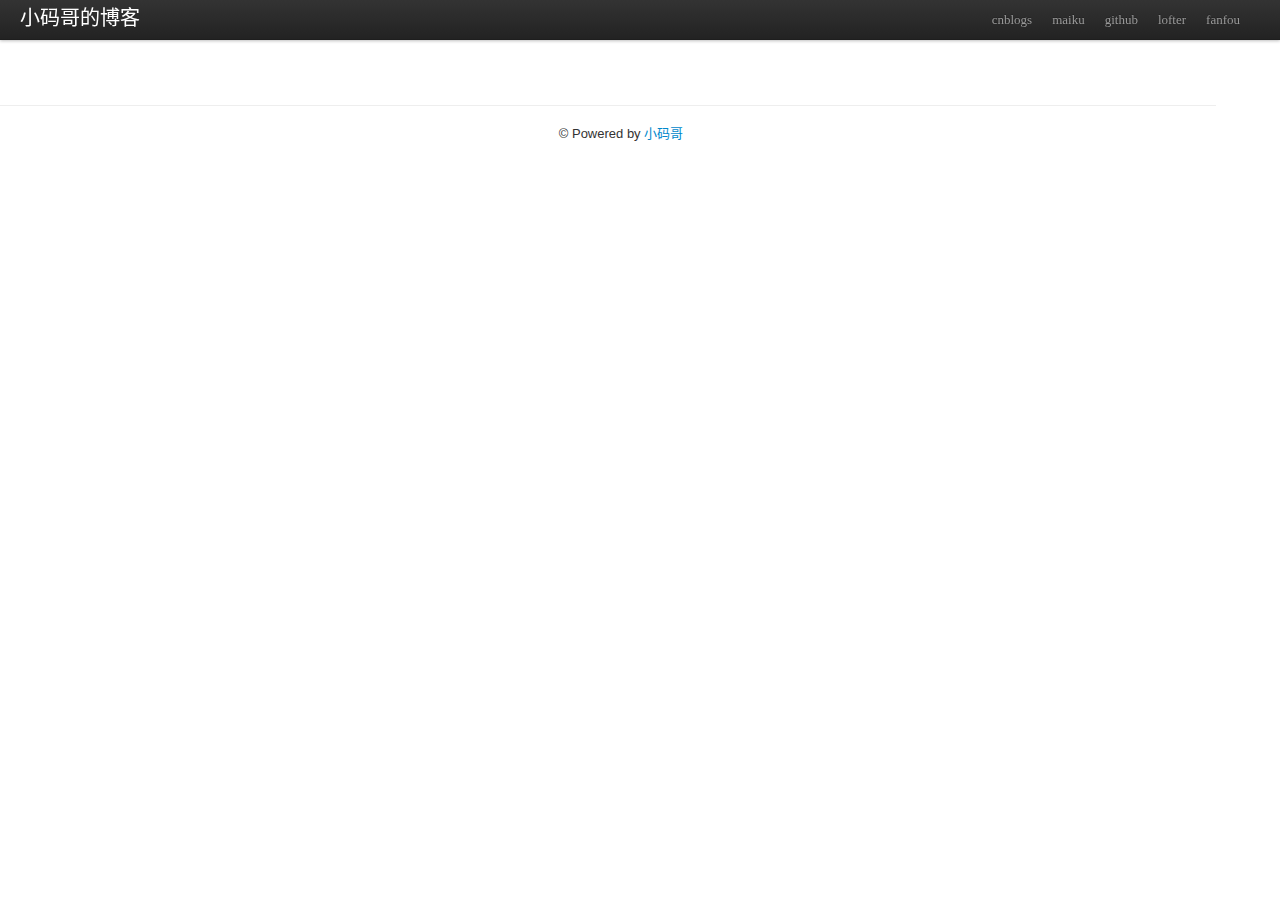
<file: index.html>
<!DOCTYPE html>
<html lang="zh-cn">
    <head>
        <meta charset="utf-8">
        <meta name="viewport" content="width=device-width, initial-scale=1.0">
        <meta name="description" content="小码哥的博客">
        <meta name="author" content="ma6174">
        <!-- Le styles -->
        <link href="favicon.ico" rel="shortcut icon">
        <link href="css/bootstrap-responsive.min.css" rel="stylesheet">
        <link href="css/bootstrap.min.css" rel="stylesheet">
        <!-- Highlight js stylesheet file -->
        <link rel="stylesheet" type="text/css" href="css/default.css"/>
        <link href="css/skin.css" rel="stylesheet">
        <!-- Le HTML5 shim, for IE6-8 support of HTML5 elements -->
        <!--[if lt IE 9]>
        <script src="http://html5shim.googlecode.com/svn/trunk/html5.js"></script>
        <![endif]-->
    </head>
    <body>
        <div class="navbar navbar-fixed-top">
            <div class="navbar-inner">
                <div class="container-fluid">
                    <a class="brand" href="#">小码哥的博客</a>
                    <div class="nav-collapse">
                        <ul class="nav">
                            <li><a target="_blank" href="http://ma6174.cnblogs.com/">cnblogs</a></li>
                            <li><a target="_blank" href="http://v.to/0I5je">maiku</a></li>
                            <li><a target="_blank" href="https://github.com/ma6174/">github</a></li>
                            <li><a target="_blank" href="http://ma6174.lofter.com/">lofter</a></li>
                            <li><a target="_blank" href="http://fanfou.com/ma6174/">fanfou</a></li>
                        </ul>
                    </div>
                </div>
            </div>
        </div>
        <div id="body">
        </div>
        <div id="comments">
        </div>
        <hr>
        <footer role="contentinfo">
            <center>
                <p>&copy; Powered by <a
                    href="http://ma6174.com" target="_blank">小码哥</a>
                </p>
            </center>
        </footer>
        <div class="main-body">
        </div>
        <script src="js/jquery.min.js"></script>
        <script src="js/bootstrap.min.js"></script>
        <script src="js/highlight.pack.js"></script>
        <script src="js/showdown.js"></script>
        <script src="js/base64.js"></script>
        <script src="js/blog.js"></script>

        <script type="text/javascript">
            var _bdhmProtocol = (("https:" == document.location.protocol) ? " https://" : " http://");
            document.write(unescape("%3Cscript src='" + _bdhmProtocol + "hm.baidu.com/h.js%3Fbf07960bbc0decaa7587980ffb2733e1' type='text/javascript'%3E%3C/script%3E"));
        </script>
    </body>
</html>
</file>
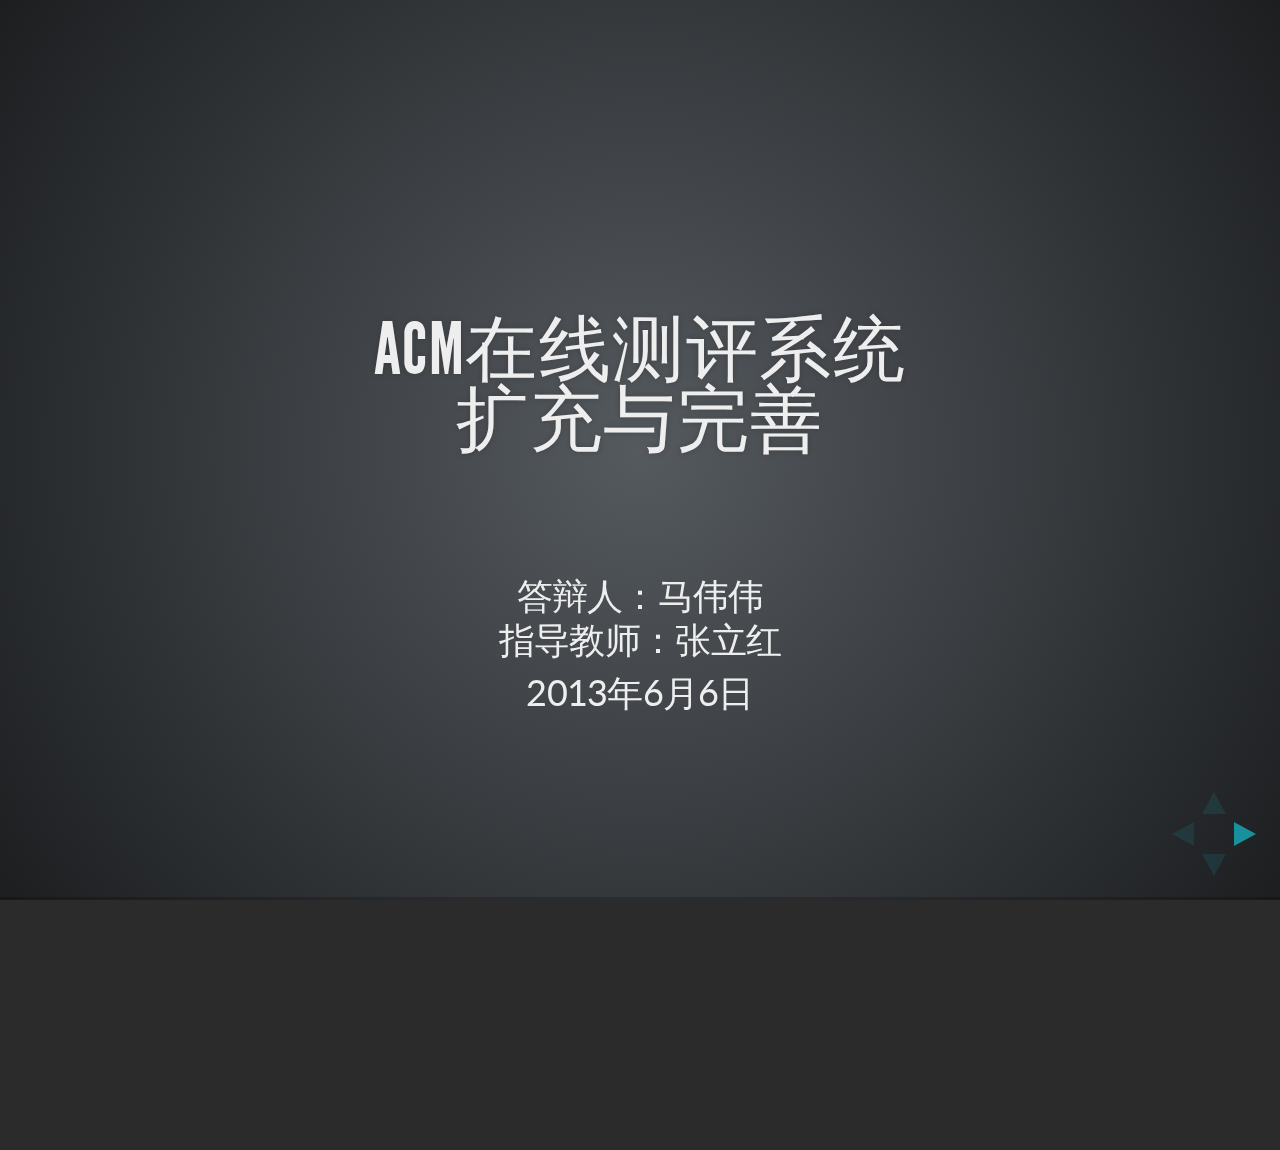
<file: ppt/ACM立项答辩.html>
<!doctype html>
<html lang="en">

	<head>
		<meta charset="utf-8">

		<title>reveal.js - The HTML Presentation Framework</title>

		<meta name="description" content="A framework for easily creating beautiful presentations using HTML">
		<meta name="author" content="Hakim El Hattab">

		<meta name="apple-mobile-web-app-capable" content="yes" />
		<meta name="apple-mobile-web-app-status-bar-style" content="black-translucent" />

		<meta name="viewport" content="width=device-width, initial-scale=1.0, maximum-scale=1.0, user-scalable=no">

		<link rel="stylesheet" href="css/reveal.min.css">
		<link rel="stylesheet" href="css/theme/default.css" id="theme">

		<!-- For syntax highlighting -->
		<link rel="stylesheet" href="lib/css/zenburn.css">

		<!-- If the query includes 'print-pdf', use the PDF print sheet -->
		<script>
			document.write( '<link rel="stylesheet" href="css/print/' + ( window.location.search.match( /print-pdf/gi ) ? 'pdf' : 'paper' ) + '.css" type="text/css" media="print">' );
		</script>

		<!--[if lt IE 9]>
		<script src="lib/js/html5shiv.js"></script>
		<![endif]-->
	</head>

	<body>

		<div class="reveal">
<div class="slides">
    <section>
        <h2>
            <font style="font-size: 72px;">
                <br>
            </font>
        </h2>
<h2>
        <font style="font-size: 72px;">
            <br>
        </font>
    </h2>
<h2>
    <font style="font-size: 72px;">
ACM在线测评系统<br>扩充与完善
</font>
</h2>
<div>
<font style="font-size: 72px;">
    <br>
</font>
</div>
<div>
<br>
</div>
<p style="text-align: center;">
<span>答辩人：马伟伟</span>
<BR />
<span>指导教师：张立红</span>
<br>
</p>
<p style="text-align: center;">
    <span>2013年6月6日</span>
</p>

</section>
<section>
    <section>
        <h2>
            <br>
        </h2>
<h2>
    </h2>
<h2>
    </h2>
<h2>项目简介</h2>
</section>
<section>
    <div style="text-align: left;">
        <span style="font-size: 42px;">
            <br>
        </span>
    </div>
    <div style="text-align: left;">
        <span style="font-size: 42px;">
            <br>
        </span>
    </div>
    <div style="text-align: left;">
        <span style="font-size: 42px;">&nbsp; &nbsp; &nbsp; &nbsp; &nbsp; 山东理工大学ACM在线测评系统于2009年正式上线试用，主要是为广大师生提供一个在线学习和测试的平台。学生通过在网站上做题可以巩固学到的知识，提高专业技能，更加高效地编程解决实际问题。老师可以随时查看学生做题情况，掌握学生对课程的掌握程度。&nbsp;
</span>
    </div>
    <div style="text-align: left;">
        <span style="font-size: 42px;">
            <br>
        </span>
    </div>
    <div style="text-align: left;">
        <span style="font-size: 42px;">网站主页：</span>
        <a href="http://acm.sdut.edu.cn" style="font-size: 42px;">http://acm.sdut.edu.cn</a>
    </div>
</section>
</section>
<section>
    <section>
        <h2>
            <br>
        </h2>
<h2>
    </h2>
<h2>
    </h2>
<h2>存在的问题</h2>
</section>
<section>
    <div style="text-align: left;">
        <span>
            <font style="font-size: 42px;">
                <br>
            </font>
        </span>
    </div>
    <div style="text-align: left;">
        <span>
            <font style="font-size: 42px;">
                <br>
            </font>
        </span>
    </div>
    <div style="text-align: left;">
        <span>
            <font style="font-size: 42px;">
                <br>
            </font>
        </span>
    </div>
    <font style="font-size: 42px;">
        <ul>
            <li>
                <span style="text-align: center;">缺少近期比赛功能，集训队员不能及时获取比赛资讯</span>
            </li>
            <li>
                <span style="text-align: center;">没用</span>
                <span lang="en-US" style="text-align: center;">diy/webdiy</span>
                <span style="text-align: center;">功能，不能很好地增加其他</span>
                <span lang="en-US" style="text-align: center;">OJ</span>
                <span style="text-align: center;">题目组织比赛</span>
                <br>
            </li>
            <li>
                <span style="text-align: center;">不能检查学生的代码是否相同，无法检查作弊</span>
                <br>
            </li>
            <li>
                <span style="text-align: center;">评测程序评测速度较慢，评测</span>
                <span lang="en-US" style="text-align: center;">java</span>
                <span style="text-align: center;">代码有问题</span>
                <br>
            </li>
            <li>
                <span style="text-align: center;">网站浏览器兼容有问题，有些浏览器上显示混乱</span>
                <br>
            </li>
            <li>
                <span style="text-align: center;">网站性能比较差，在比赛时经常当机</span>
                <br>
            </li>
        </ul>&nbsp;&nbsp;

</font>
    </section>
</section>
<section>
    <h2>
        <br>
    </h2>
    <h2>
    </h2>
    <h2>
    </h2>
    <h2>解决方案</h2>
</section>
<section>
    <section>
        <h2>
	
	
	


<p class="cjk" style="margin-bottom: 0.26cm;">
    </p>
    <p class="cjk" style="margin-bottom: 0.26cm;">
    </p>
    <p class="cjk" style="margin-bottom: 0.26cm;">
        <span>缺少近期比赛功能</span>
        <br>
    </p>
</h2>
</section>
<section>
    <h2 style="text-align: left;">
        <br>
    </h2>
    <div style="text-align: left;">
        <br>
    </div>
    <h3 style="text-align: left;">近期比赛功能实现：</h3>
    <div style="text-align: left;">
        <br>
    </div>
    <div>
	
	
	


<p class="cjk" style="text-align: left; margin-bottom: 0.26cm;">从<span lang="en-US">
    <a class="western" href="http://contests.acmicpc.info/contests.json">http://contests.acmicpc.info/contests.json</a>
    </span>获取比赛数据，进行解析，然后整合之后生成一个静态页面，在<span lang="en-US">OJ</span>上显示，每隔一段时间执行一次，以便抓取最新数据并显示</p>
    <p class="cjk" style="text-align: left; margin-bottom: 0.26cm;">
        <br>
    </p>
    <p class="cjk" style="text-align: left; margin-bottom: 0.26cm;">演示：</p>
    <p class="cjk" style="text-align: left; margin-bottom: 0.26cm;">
        <a href="http://acm.sdut.edu.cn/recentcontest.html">http://acm.sdut.edu.cn/recentcontest.html</a>
        <br>
    </p>
</div>
</section>
</section>
<section>
    <section>
        <h2>
	
	
	


</h2>
        <h3 class="cjk" style="margin-top: 0.26cm; margin-bottom: 0.26cm;">
            <font face="Liberation Serif, MS Mincho, serif">
                <span lang="en-US">
                    <br>
                </span>
            </font>
        </h3>
        <h3 class="cjk" style="margin-top: 0.26cm; margin-bottom: 0.26cm;">
            <font face="Liberation Serif, MS Mincho, serif">
                <span lang="en-US">
                    <br>
                </span>
            </font>
        </h3>
        <h3 class="cjk" style="margin-top: 0.26cm; margin-bottom: 0.26cm;">
            <font face="Liberation Serif, MS Mincho, serif">
                <span lang="en-US">
                </span>
            </font>
        </h3>
        <h3 class="cjk" style="margin-top: 0.26cm; margin-bottom: 0.26cm;">
            <font face="Liberation Serif, MS Mincho, serif" style="font-size: 55.8px; font-style: inherit; font-variant: inherit;">
                <span lang="en-US">
                </span>
            </font>
        </h3>
        <h3 class="cjk" style="margin-top: 0.26cm; margin-bottom: 0.26cm;">
            <font face="Liberation Serif, MS Mincho, serif" style="font-size: 55.8px; font-style: inherit; font-variant: inherit;">
                <span lang="en-US">webdiy</span>
            </font>
            <span style="font-size: 55.8px;">功能的设计与实现</span>
            <br>
        </h3>
    </section>
    <section>
        <p style="text-align: left;">
<span>解决方案：</span>
</p>
<div style="text-align: left;">&nbsp; &nbsp; &nbsp; &nbsp; &nbsp;&nbsp;<span>利用一个开源virtual judge解决</span>
<span>方案，经过修改，部署到服务器上。</span>
</div>
<div style="text-align: left;">
    <br>
</div>
<div style="text-align: left;">实现功能 ：</div>
	
	
	


<ul>
	<li>
<p class="cjk" style="margin-bottom: 0.26cm;">&nbsp; 自动抓取<span lang="en-US">poj,zoj,hdu,spoj,uva</span>等各大网站的题目</p>
	</li>
<li>
    <p class="cjk" style="margin-bottom: 0.26cm;">
	将各大<span lang="en-US">OJ</span>的题目组织起来做成一场比赛</p>
	</li>
    <li>
        <p class="cjk" style="margin-bottom: 0.26cm;">
	可以增加题目</p>
    </li>
</ul>
<p class="cjk" style="text-align: left; margin-bottom: 0.26cm;">演示地址：</p>
        <p class="cjk" style="text-align: left; margin-bottom: 0.26cm;">
            <a href="http://acm.sdut.edu.cn:8080/judge/problem/toListProblem.action">http://acm.sdut.edu.cn:8080/judge/problem/toListProblem.action</a>
            <br>
        </p>
        <p class="cjk" style="text-align: left; margin-bottom: 0.26cm;">
            <font style="font-size: 32px;">
                <br>
            </font>
        </p>

</section>
</section>
<section>
    <section>
        <h2>
	
	
	


</h2>
        <h3 class="cjk" style="margin-top: 0.26cm; margin-bottom: 0.26cm;">
        </h3>
        <h3 class="cjk" style="margin-top: 0.26cm; margin-bottom: 0.26cm;">
            <br>
        </h3>
        <h3 class="cjk" style="margin-top: 0.26cm; margin-bottom: 0.26cm;">
        </h3>
        <h3 class="cjk" style="margin-top: 0.26cm; margin-bottom: 0.26cm;">
        </h3>
        <h3 class="cjk" style="margin-top: 0.26cm; margin-bottom: 0.26cm;">
            <span style="font-size: 55.8px;">&nbsp;代码检查功能的设计与实现</span>
            <br>
        </h3>
    </section>
    <section>
	
	
	


<p class="cjk" style="text-align: left; margin-bottom: 0.26cm;">
    <br>
</p>
<p class="cjk" style="text-align: left; margin-bottom: 0.26cm;">解决方案：</p>
<p class="cjk" style="text-align: left; margin-bottom: 0.26cm;">
    <br>
</p>
<p class="cjk" style="text-align: left; margin-bottom: 0.26cm;">代码检查使用斯坦福大学的<font face="Times New Roman, serif">
    <span lang="en-US">moss</span>
</font>作弊检查系统API，我们需要将用户提交的代码从数据库取出来，然后提交到斯坦福大学的<font face="Times New Roman, serif">
<span lang="en-US">moss</span>
</font>系统，然后获取检查结果，最后整理检查结果，以漂亮的格式输出来。</p>
<p class="cjk" style="text-align: left; margin-bottom: 0.26cm;">
    <br>
</p>
<p class="cjk" style="text-align: left; margin-bottom: 0.26cm;">代码及结果展示</p>
</section>
</section>
<section>
    <section>
        <h2>
	
	
	


</h2>
        <h3 class="cjk" style="margin-top: 0.26cm; margin-bottom: 0.26cm;">
            <br>
        </h3>
        <h3 class="cjk" style="margin-top: 0.26cm; margin-bottom: 0.26cm;">
        </h3>
        <h3 class="cjk" style="margin-top: 0.26cm; margin-bottom: 0.26cm;">
        </h3>
        <h3 class="cjk" style="margin-top: 0.26cm; margin-bottom: 0.26cm;">
        </h3>
        <h3 class="cjk" style="margin-top: 0.26cm; margin-bottom: 0.26cm;">
            <span style="font-size: 55.8px;">&nbsp;评测程序问题解决</span>
        </h3>
    </section>
    <section>
        <div>
            <span style="text-align: left;">
                <br>
            </span>
        </div>
        <span style="text-align: left;">
            <div>基本原理：</div>
            <div>
                <br>
            </div>
            <ul>
                <li>
                    <span>从数据库取出代码，</span>
                    <br>
                </li>
                <li>
                    <span>对用户提交的各种语言代码进行编译，执行，</span>
                    <br>
                </li>
                <li>
                    <span>将输出结果重定向到文件，</span>
                    <br>
                </li>
                <li>
                    <span>检查程序执行时间和内存，</span>
                    <br>
                </li>
                <li>
                    <span>将用户答案和标准答案进行对比，</span>
                    <br>
                </li>
                <li>
                    <span>最后得到结果保存到数据库。</span>
                    <br>
                </li>
            </ul>
        </span>
        <div>
            <br>
        </div>
    </section>
    <section>
        <div style="text-align: left;">
            <span>
                <br>
            </span>
        </div>
        <div style="text-align: left;">
            <span>修改后的评测程序评测效果：</span>
        </div>
        <div style="text-align: left;">
            <span>
                <br>
            </span>
        </div>
        <div style="text-align: left;">
            <span>
                <br>
            </span>
        </div>
        <div style="text-align: left;">
	
	
	


<ul>
	<li>
        <p class="cjk" style="margin-bottom: 0.26cm;">&nbsp;评测速度进一步提升，平均每秒能判<font face="Times New Roman, serif">
            <span lang="en-US">6</span>
            </font>个题目，</p>
	</li>
            <li>
                <p class="cjk" style="margin-bottom: 0.26cm;">
	增加多语言支持，方便学习其他语言的同学来锻炼自己。</p>
	</li>
                <li>
                    <p class="cjk" style="margin-bottom: 0.26cm;">
	详细的日志记录，方便日后分析问题</p>
	</li>
                    <li>
                        <p class="cjk" style="margin-bottom: 0.26cm;">
	占用系统资源少，减轻服务器的压力</p>
</li>
                    </ul>&nbsp;&nbsp;<span>
                    <br>
                </span>
            </div>
        </section>
    </section>
    <section>
        <h3 class="cjk" style="text-align: left; margin-top: 0.26cm; margin-bottom: 0.26cm;">
            <font style="font-size: 32px;">
                <br>
            </font>
        </h3>
        <h3 class="cjk" style="text-align: left; margin-top: 0.26cm; margin-bottom: 0.26cm;">
            <font style="font-size: 32px;">
                <br>
            </font>
        </h3>
        <h3 class="cjk" style="text-align: left; margin-top: 0.26cm; margin-bottom: 0.26cm;">
            <font style="font-size: 32px;">
其他改进：</font>
        </h3>
        <div>
            <font style="font-size: 32px;">
                <br>
            </font>
        </div>
        <div>
            <font style="font-size: 32px;">
                <br>
            </font>
        </div>
        <h2>
	
	
	



<font style="font-size: 32px;">
        <ul>
	<li>
        <p class="cjk" style="margin-bottom: 0.26cm;">&nbsp; 找到网站比赛时负载高的根源，修复漏掉，提高服务器的性能</p>
	</li>
        <li>
            <p class="cjk" style="margin-bottom: 0.26cm;">
	在一些页面增加缓存，避免每次都读写数据库，提高相应速度</p>
	</li>
            <li>
                <p class="cjk" style="margin-bottom: 0.26cm; border-style: none; padding: 0cm;">
	更新<span lang="en-US">
                <span style="background-position: initial initial; background-repeat: initial initial;">Frequently
	Asked Questions</span>
                </span>，让用户更加了解<span lang="en-US">ACM</span>评测系统</p>
	</li>
                <li>
                    <p class="cjk" style="margin-bottom: 0.26cm;">
	增加题目，丰富<span lang="en-US">OJ</span>的内容</p>
</li>
                </ul>
                <div style="text-align: left;">
                    <span style="font-size: 32px;">&nbsp;&nbsp;</span>
                </div>
            </font>
        </h2>
    </section>
    <section>
        <h2>
            <br>
        </h2>
        <h2>
            <span style="font-size: 75.96px;">总结&nbsp;</span>
            <br>
        </h2>
        <div>
            <br>
        </div>
        <div>
            <br>
        </div>
        <div style="text-align: left;">&nbsp; &nbsp; &nbsp; &nbsp; &nbsp; &nbsp;通过对ACM评测网站的学习和研究，我们掌握了很多关于服务器架构的知识，通过实际分析问题，解决问题，巩固了我们学到的知识，提高了专业技能。自己动手写程序，实践能力得到提高。

</div>
    </section>
    <section>
        <h2>
            <br>
        </h2>
        <h2>
        </h2>
        <h2>
        </h2>
        <h2>谢谢大家</h2>
    </section>
</div>

		</div>

		<script src="lib/js/head.min.js"></script>
		<script src="js/reveal.min.js"></script>

		<script>

			// Full list of configuration options available here:
			// https://github.com/hakimel/reveal.js#configuration
			Reveal.initialize({
				controls: true,
				progress: true,
				history: true,
				center: true,

				theme: Reveal.getQueryHash().theme, // available themes are in /css/theme
				transition: Reveal.getQueryHash().transition || 'default', // default/cube/page/concave/zoom/linear/fade/none

				// Optional libraries used to extend on reveal.js
				dependencies: [
					{ src: 'lib/js/classList.js', condition: function() { return !document.body.classList; } },
					{ src: 'plugin/markdown/marked.js', condition: function() { return !!document.querySelector( '[data-markdown]' ); } },
					{ src: 'plugin/markdown/markdown.js', condition: function() { return !!document.querySelector( '[data-markdown]' ); } },
					{ src: 'plugin/highlight/highlight.js', async: true, callback: function() { hljs.initHighlightingOnLoad(); } },
					{ src: 'plugin/zoom-js/zoom.js', async: true, condition: function() { return !!document.body.classList; } },
					{ src: 'plugin/notes/notes.js', async: true, condition: function() { return !!document.body.classList; } }
					// { src: 'plugin/search/search.js', async: true, condition: function() { return !!document.body.classList; } }
					// { src: 'plugin/remotes/remotes.js', async: true, condition: function() { return !!document.body.classList; } }
				]
			});

		</script>

	</body>
</html>
</file>
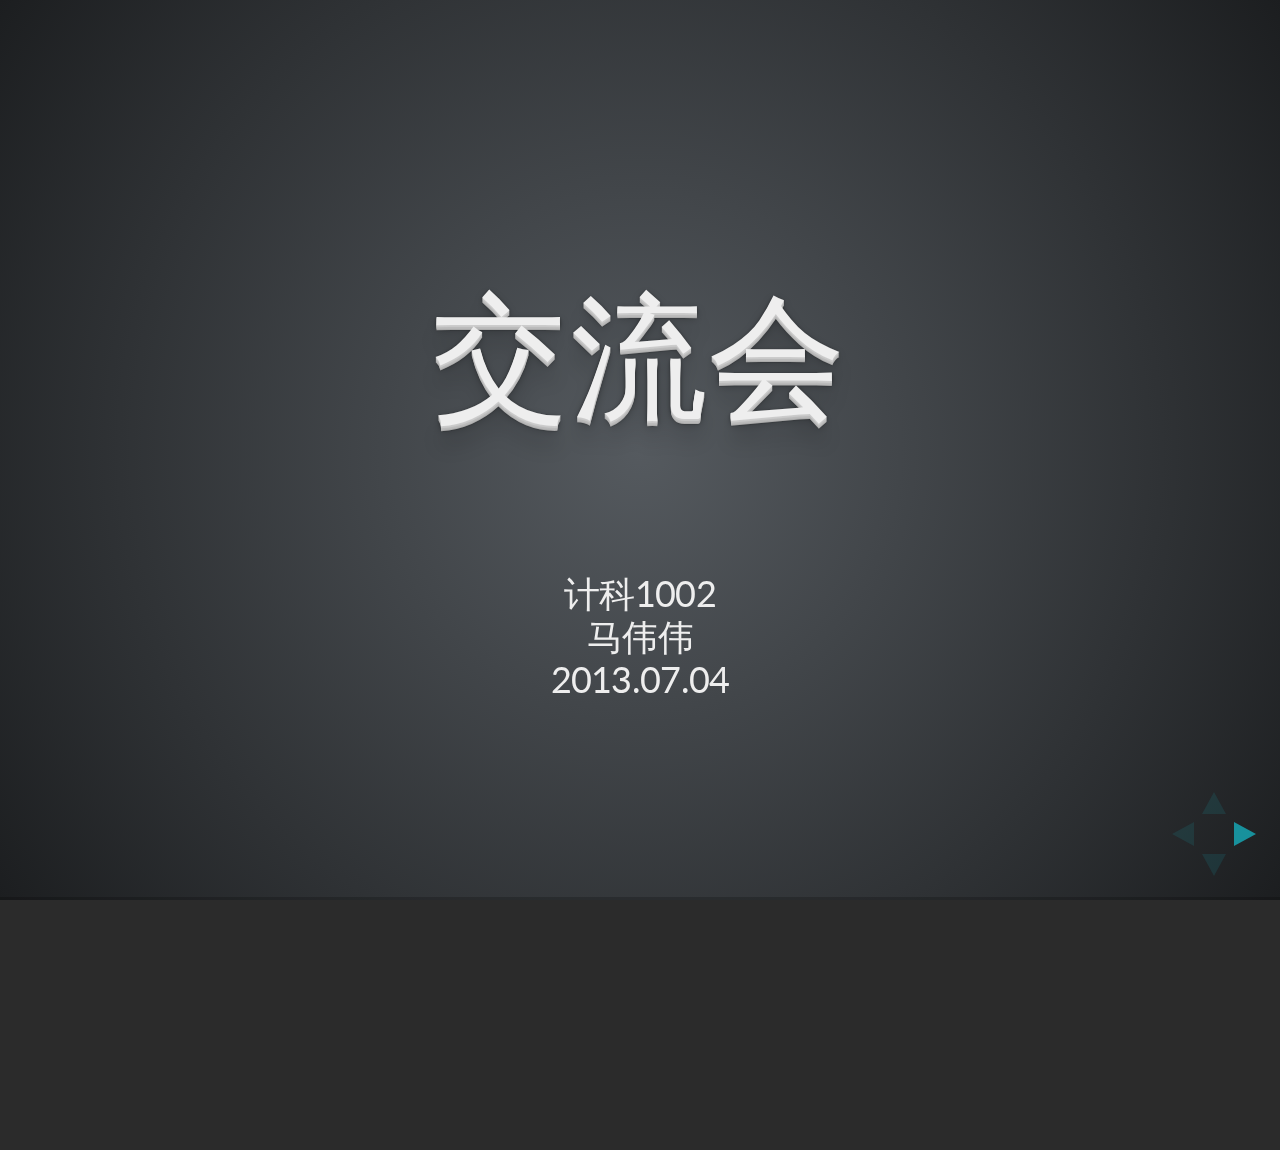
<file: ppt/chat.html>
<!doctype html>
<html lang="en">

	<head>
		<meta charset="utf-8">

		<title>reveal.js - The HTML Presentation Framework</title>

		<meta name="description" content="A framework for easily creating beautiful presentations using HTML">
		<meta name="author" content="Hakim El Hattab">

		<meta name="apple-mobile-web-app-capable" content="yes" />
		<meta name="apple-mobile-web-app-status-bar-style" content="black-translucent" />

		<meta name="viewport" content="width=device-width, initial-scale=1.0, maximum-scale=1.0, user-scalable=no">

		<link rel="stylesheet" href="css/reveal.min.css">
		<link rel="stylesheet" href="css/theme/default.css" id="theme">

		<!-- For syntax highlighting -->
		<link rel="stylesheet" href="lib/css/zenburn.css">

		<!-- If the query includes 'print-pdf', use the PDF print sheet -->
		<script>
			document.write( '<link rel="stylesheet" href="css/print/' + ( window.location.search.match( /print-pdf/gi ) ? 'pdf' : 'paper' ) + '.css" type="text/css" media="print">' );
		</script>

		<!--[if lt IE 9]>
		<script src="lib/js/html5shiv.js"></script>
		<![endif]-->
	</head>

	<body>

		<div class="reveal">
<div class="slides">
    <section>
        <h1>
            <br>
        </h1>
<h1>交流会</h1>
<div>
        <br>
    </div>
<div>
    <br>
</div>
<div>
<br>
</div>
<div>计科1002</div>
<div>马伟伟</div>
<div>2013.07.04</div>
</section>
<section>
    <section>
        <div>
            <br>
        </div>
<div>
        <br>
    </div>
<div>
    <br>
</div>
<div>
<br>
</div>
<font style="font-size: 112px;">
<span>about me</span>
</font>
</section>
<section>
    <h2>
        <br>
    </h2>
    <div>
        <ul>
            <li>
                <span style="text-align: center;">大一：东校，ACM</span>
                <br>
            </li>
            <li>
                <span style="text-align: center;">大一暑假：笔记本，折腾Linux</span>
            </li>
            <li style="text-align: left; ">
                <span style="text-align: center;">大二上学期：继续折腾Linux，ACM</span>
            </li>
            <li style="text-align: left; ">
                <span style="text-align: center;">大二下学期：Linux，python，OJ管理员</span>
            </li>
            <li style="text-align: left; ">
                <span style="text-align: center;">大三上：python，Linux小组</span>
            </li>
            <li style="text-align: left; ">
                <span style="text-align: center;">大三下：做项目</span>
            </li>
            <li style="text-align: left;">上个月：找实习</li>
            <li style="text-align: left;">上周：阿里巴巴淘宝网offer</li>
        </ul>
    </div>
</section>
</section>
<section>
    <section>
        <div>
            <br>
        </div>
<div style="font-size: 41.92073440551758px;">
        <span style="font-size: 41.92073440551758px;">
            <br>
        </span>
        </div>
<font style="font-size: 72px;">2013年毕业生</font>
        <font color="#cc0000" style="font-size: 72px; font-family: inherit; font-style: inherit; font-variant: inherit;">699</font>
        <span style="font-size: 72px;">万</span>
        <div>
            <span style="font-size: 72px;">
                <br>
            </span>
        </div>
<div>
        <span style="font-size: 72px;">史上<font color="#cc0000">最难</font>就业季</span>
    </div>
<div>
    <span style="font-size: 72px;">
        <br>
    </span>
</div>
<div>
<span style="font-size: 72px;">将持续<font color="#cc0000">5</font>年</span>
</div>
</section>
<section>
    <div>
        <br>
    </div>
<div>
    <br>
</div>
<div>
<br>
</div>
<font style="font-size: 112px;">元芳</font>
<div>
    <font style="font-size: 112px;">你怎么看</font>
</div>
</section>
</section>
<section>
    <section>
        <h2>
            <br>
        </h2>
<div>
        <br>
    </div>
<h2>
    <br>
    </h2>
<h2>
<font style="font-size: 112px;">如何应对？</font>
    <br>
</h2>
</section>
<section>
    <h2>
        <br>
    </h2>
<h2>大学生七大出路</h2>
<div>
    <br>
</div>
<div>
<ul>
<li>
<span style="text-align: center;">考公务员，村官</span>
<br>
</li>
<li>
<span style="text-align: center;">考研</span>
<br>
</li>
<li>
<span style="text-align: center;">出国留学</span>
<br>
</li>
<li>
<span style="text-align: center;">创业</span>
<br>
</li>
<li>
<span style="text-align: center;">为人打工</span>
<br>
</li>
<li>
<span style="text-align: center;">自由职业</span>
<br>
</li>
<li>
<span style="text-align: center;">当兵</span>
<br>
</li>
</ul>
</div>
</section>
<section>
    <div>
        <font style="font-size: 72px;">
            <br>
        </font>
        </div>
<font style="font-size: 72px;">卓越班基本情况</font>
        <div>
            <font style="font-size: 72px;">
                <br>
            </font>
        </div>
<div>
        <ul>
<li style="text-align: left;" data-fragment-index="0">
        <span style="font-size: 54.623985290527344px;">选方向(Java/.NET)</span>
    </li>
<li data-fragment-index="1">
    <font style="font-size: 54px;">
        <span style="text-align: center;">培训</span>
    </font>
</li>
<li data-fragment-index="2">
<font style="font-size: 54px;">
    <span style="text-align: center;">考研</span>
</font>
</li>
<li data-fragment-index="3">
<font style="font-size: 54px;">
    <span style="text-align: center;">实习</span>
</font>
</li>
</ul>
</div>
<div>
<font style="font-size: 72px;">
    <br>
</font>
</div>
</section>
</section>
<section>
    <h2>
        <br>
    </h2>
<div>
    <br>
</div>
<h2>
<font style="font-size: 112px;">大三</font>
</h2>
<h2>
<font style="font-size: 112px;">如何准备</font>
</h2>
</section>
<section>
    <h2>
        <br>
    </h2>
<h2>
    <br>
</h2>
<div>
<br>
</div>
<h2>
<font style="font-size: 112px;">早做打算</font>
</h2>
</section>
<section>
    <section>
        <h2>
            <br>
        </h2>
<h2>
        <br>
    </h2>
<div>
    <br>
</div>
<h2>
<span style="font-size: 111.78861999511719px;">考研选手</span>
</h2>
</section>
<section>
    <div>
        <br>
    </div>
<div>
    <br>
</div>
<div>
<br>
</div>
<div>
<ul>
<li>
<font style="font-size: 54px;">
    <span style="text-align: center;">学好专业课</span>
    <br>
</font>
</li>
<li>
<font style="font-size: 54px;">
    <span style="text-align: center;">尽早开始复习</span>
    <br>
</font>
</li>
<li>
<font style="font-size: 54px;">
    <span style="text-align: center;">高数英语专业课</span>
    <br>
</font>
</li>
<li>
<span style="text-align: center;">
<font style="font-size: 54px;">关注考研动态</font>
</span>
<br>
</li>
<li>
    <span style="text-align: center;">
        <font style="font-size: 54px;">多看新闻</font>
    </span>
</li>
</ul>
</div>



</section>
</section>
<section>
    <h2>
        <br>
    </h2>
<h2>
    <br>
</h2>
<div>
<br>
</div>
<h2>
<font style="font-size: 112px;">实习就业</font>
</h2>
</section>
<section>
    <h2>
    <br>
</h2>
<h2>
    <br>
</h2>
<h2>找到自己兴趣</h2>
<div>
    <br>
</div>
<h2>深入学习研究</h2>
</section>
    <section>
        <h2>
            <br>
        </h2>
        <h2>
            <font style="font-size: 112px;">上课</font>
        </h2>
        <h2>
            <font style="font-size: 112px;" color="#ff0000">
                <b>VS</b>
            </font>
        </h2>
        <h2>
            <font style="font-size: 112px;">自学</font>
        </h2>
    </section>
    <section>
        <h2>
            <br>
        </h2>
<div>
        <br>
    </div>
<h2>
    <br>
    </h2>
<h2>一定要写代码</h2>
</section>
<section>
<h2>
<br>
</h2>
<div>
    <br>
</div>
<h2>一定要做项目</h2>
<h2>
    <br>
参与开源项目</h2>
<h2>
</h2>
</section>
<section>
    <h2>
        <br>
    </h2>
<h2>
    <br>
    </h2>
<h2>
<span style="font-size: 64.566px;">坚持写技术博客</span>
    <br>
</h2>
</section>
<section>
    <h2>
        <br>
    </h2>
    <h2>坚持记笔记</h2>
    <div>
        <br>
    </div>
    <div>
        <ul>
            <li>evernote</li>
            <li>麦库记事</li>
            <li>为知笔记</li>
        </ul>
    </div>
</section>
<section>
    <h2>
        <br>
    </h2>
<div>
    <br>
</div>
<h2>熟悉git版本控制</h2>
<div>
<br>
</div>
<h2>在github上托管代码</h2>
</section>
<section>
    <h2>
        <br>
    </h2>
    <div>
        <br>
    </div>
<h2>关注招聘信息</h2>
<h2>
    <br>
    </h2>
<h2>尽早开始准备</h2>
</section>
<section>
    <section>
        <h2>
            <span>应聘前准备</span>
            <br>
        </h2>
        <div>
            <span>
                <br>
            </span>
        </div>
        <div>
            <ul>
                <li>尽早开始</li>
                <li>写份漂亮的简历</li>
                <li>复习基础知识</li>
                <li>熟悉做过的项目</li>
                <li>做一些笔试题</li>
                <li>自我介绍</li>
            </ul>
        </div>
    </section>
    <section>
        <h2>笔试面试题目</h2>
        <div>
            <br>
        </div>
        <div>
            <ul>
                <li>
                    <span style="text-align: center;">操作系统</span>
                    <br>
                </li>
                <li>
                    <span style="text-align: center;">计算机网络</span>
                    <br>
                </li>
                <li>
                    <span style="text-align: center;">数据库</span>
                    <br>
                </li>
                <li>
                    <span style="text-align: center;">多线程</span>
                    <br>
                </li>
                <li>
                    <span style="text-align: center;">编程语言</span>
                    <br>
                </li>
                <li>
                    <span style="text-align: center;">数据结构与算法</span>
                </li>
                <li>
                    <span style="text-align: center;">智力题</span>
                </li>
                <li>
                    <span style="text-align: center;">性格测试</span>
                </li>
            </ul>
        </div>
    </section>
    <section>
        <h2>
            <br>
        </h2>
        <h2>
            <br>
        </h2>
        <h2>希望大家都能找到</h2>
        <h2>一份满意的工作！</h2>
    </section>
</section>
<section>
    <h2>我的联系方式</h2>
<div>
    <br>
</div>
<div>
<br>
</div>
<div>
<ul>
<li>
<span style="text-align: center;">gtalk：ma617495@gmail.com</span>
<br>
</li>
<li>
<span style="text-align: center;">QQ &nbsp; ：674108687</span>
</li>
<li style="text-align: left; ">
    <span style="text-align: center;">手机：18766964456</span>
</li>
<li style="text-align: left;">
    <span style="text-align: center;">博客：<a href="http://ma6174.cnblogs.com">ma6174.cnblogs.com</a>
</span>
</li>
<li style="text-align: left;">
    <span style="text-align: center;">github：<a href="http://github.com/ma6174">github.com/ma6174</a>
</span>
</li>
<li style="text-align: left;">
    <span style="text-align: center;">麦库记事：<a href="http://note.sdo.com/u/ma6174">note.sdo.com/u/ma6174</a>
    <br>
</span>
</li>
<li style="text-align: left;">简历：<a href="http://ma6174.github.io/#show/me">ma6174.github.io/#show/me</a>
</li>
<li style="text-align: left;">PPT：<a href="https://slid.es/ma6174/chat/edit">slid.es/ma6174/chat</a>
</li>
</ul>
</div>
</section>
<section>
    <h2>
    <br>
</h2>
<h2>
    <br>
</h2>
<h2>
    <font style="font-size: 200px;">Q&amp;A</font>
</h2>
</section>
    <section>
        <h2>
            <br>
        </h2>
        <h2>
            <br>
        </h2>
        <h2>
            <font style="font-size: 112px;">谢谢大家</font>
            <br>
        </h2>
    </section>
</div>


		</div>

		<script src="lib/js/head.min.js"></script>
		<script src="js/reveal.min.js"></script>

		<script>

			// Full list of configuration options available here:
			// https://github.com/hakimel/reveal.js#configuration
			Reveal.initialize({
				controls: true,
				progress: true,
				history: true,
				center: true,

				theme: Reveal.getQueryHash().theme, // available themes are in /css/theme
				transition: Reveal.getQueryHash().transition || 'default', // default/cube/page/concave/zoom/linear/fade/none

				// Optional libraries used to extend on reveal.js
				dependencies: [
					{ src: 'lib/js/classList.js', condition: function() { return !document.body.classList; } },
					{ src: 'plugin/markdown/marked.js', condition: function() { return !!document.querySelector( '[data-markdown]' ); } },
					{ src: 'plugin/markdown/markdown.js', condition: function() { return !!document.querySelector( '[data-markdown]' ); } },
					{ src: 'plugin/highlight/highlight.js', async: true, callback: function() { hljs.initHighlightingOnLoad(); } },
					{ src: 'plugin/zoom-js/zoom.js', async: true, condition: function() { return !!document.body.classList; } },
					{ src: 'plugin/notes/notes.js', async: true, condition: function() { return !!document.body.classList; } }
					// { src: 'plugin/search/search.js', async: true, condition: function() { return !!document.body.classList; } }
					// { src: 'plugin/remotes/remotes.js', async: true, condition: function() { return !!document.body.classList; } }
				]
			});

		</script>

	</body>
</html>
</file>
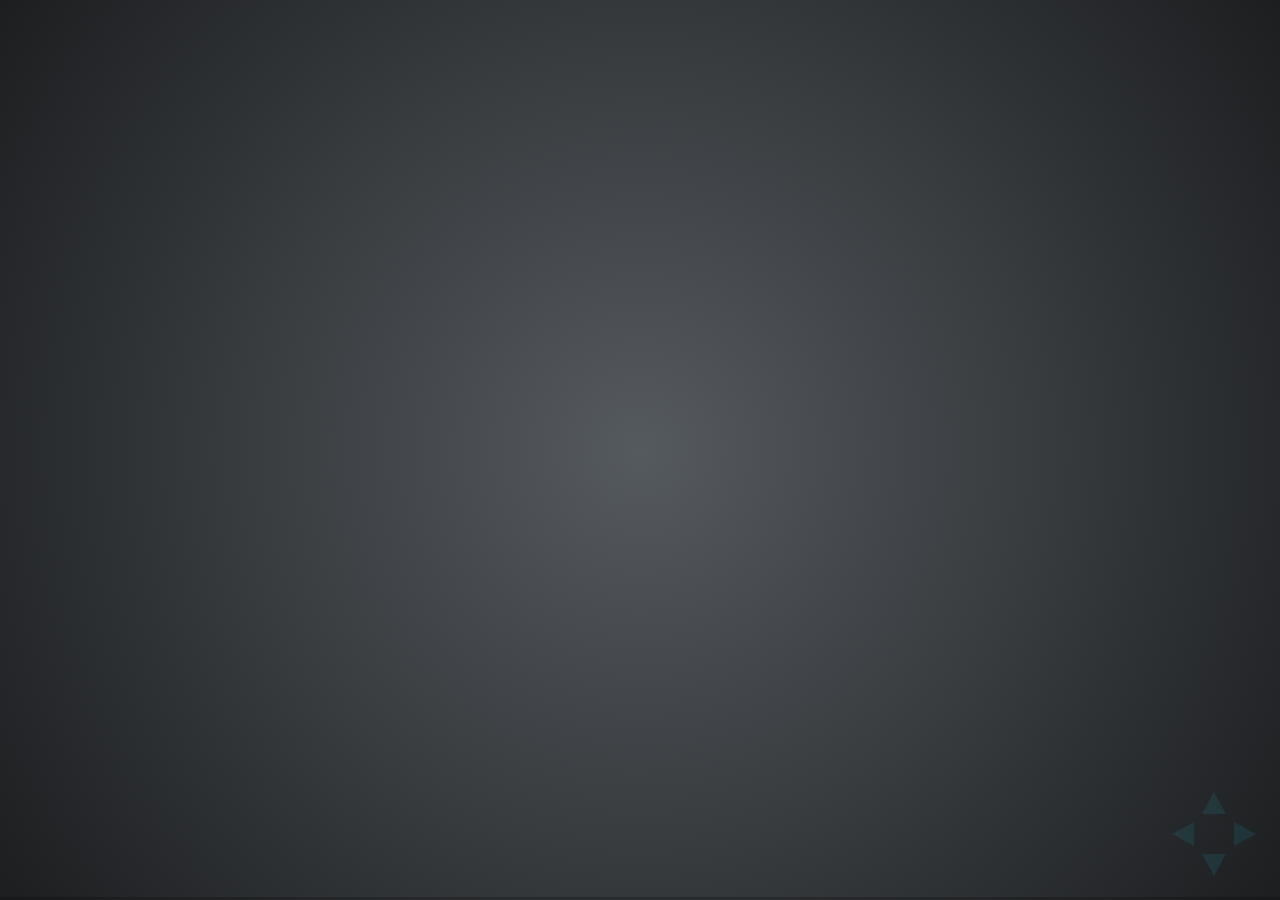
<file: ppt/empty.html>
<!doctype html>
<html lang="en">

	<head>
		<meta charset="utf-8">

		<title>reveal.js - The HTML Presentation Framework</title>

		<meta name="description" content="A framework for easily creating beautiful presentations using HTML">
		<meta name="author" content="Hakim El Hattab">

		<meta name="apple-mobile-web-app-capable" content="yes" />
		<meta name="apple-mobile-web-app-status-bar-style" content="black-translucent" />

		<meta name="viewport" content="width=device-width, initial-scale=1.0, maximum-scale=1.0, user-scalable=no">

		<link rel="stylesheet" href="css/reveal.min.css">
		<link rel="stylesheet" href="css/theme/default.css" id="theme">

		<!-- For syntax highlighting -->
		<link rel="stylesheet" href="lib/css/zenburn.css">

		<!-- If the query includes 'print-pdf', use the PDF print sheet -->
		<script>
			document.write( '<link rel="stylesheet" href="css/print/' + ( window.location.search.match( /print-pdf/gi ) ? 'pdf' : 'paper' ) + '.css" type="text/css" media="print">' );
		</script>

		<!--[if lt IE 9]>
		<script src="lib/js/html5shiv.js"></script>
		<![endif]-->
	</head>

	<body>

		<div class="reveal">

		</div>

		<script src="lib/js/head.min.js"></script>
		<script src="js/reveal.min.js"></script>

		<script>

			// Full list of configuration options available here:
			// https://github.com/hakimel/reveal.js#configuration
			Reveal.initialize({
				controls: true,
				progress: true,
				history: true,
				center: true,

				theme: Reveal.getQueryHash().theme, // available themes are in /css/theme
				transition: Reveal.getQueryHash().transition || 'default', // default/cube/page/concave/zoom/linear/fade/none

				// Optional libraries used to extend on reveal.js
				dependencies: [
					{ src: 'lib/js/classList.js', condition: function() { return !document.body.classList; } },
					{ src: 'plugin/markdown/showdown.js', condition: function() { return !!document.querySelector( '[data-markdown]' ); } },
					{ src: 'plugin/markdown/markdown.js', condition: function() { return !!document.querySelector( '[data-markdown]' ); } },
					{ src: 'plugin/highlight/highlight.js', async: true, callback: function() { hljs.initHighlightingOnLoad(); } },
					{ src: 'plugin/zoom-js/zoom.js', async: true, condition: function() { return !!document.body.classList; } },
					{ src: 'plugin/notes/notes.js', async: true, condition: function() { return !!document.body.classList; } }
					// { src: 'plugin/search/search.js', async: true, condition: function() { return !!document.body.classList; } }
					// { src: 'plugin/remotes/remotes.js', async: true, condition: function() { return !!document.body.classList; } }
				]
			});

		</script>

	</body>
</html>
</file>
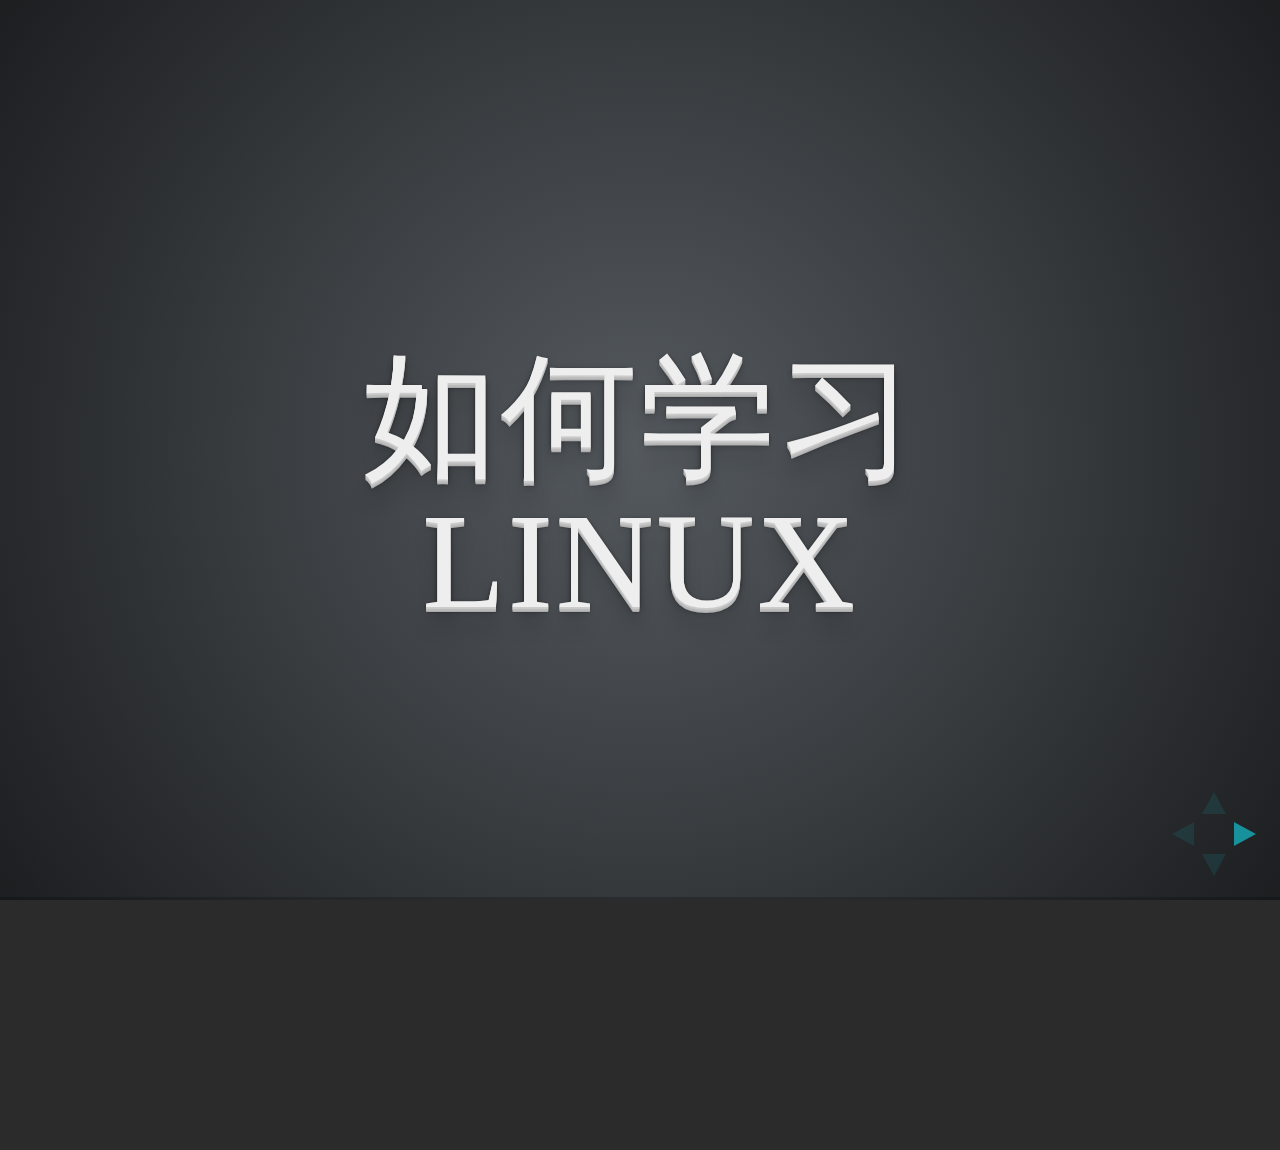
<file: ppt/learnlinux.html>
<!doctype html>
<html lang="en">

    <head>
        <meta charset="utf-8">

        <title>reveal.js - The HTML Presentation Framework</title>

        <meta name="description" content="A framework for easily creating beautiful presentations using HTML">
        <meta name="author" content="Hakim El Hattab">

        <meta name="apple-mobile-web-app-capable" content="yes" />
        <meta name="apple-mobile-web-app-status-bar-style" content="black-translucent" />

        <meta name="viewport" content="width=device-width, initial-scale=1.0, maximum-scale=1.0, user-scalable=no">

        <link rel="stylesheet" href="css/reveal.min.css">
        <link rel="stylesheet" href="css/theme/default.css" id="theme">

        <!-- For syntax highlighting -->
        <link rel="stylesheet" href="lib/css/zenburn.css">

        <!-- If the query includes 'print-pdf', use the PDF print sheet -->
        <script>
            document.write( '<link rel="stylesheet" href="css/print/' + ( window.location.search.match( /print-pdf/gi ) ? 'pdf' : 'paper' ) + '.css" type="text/css" media="print">' );
        </script>

        <!--[if lt IE 9]>
        <script src="lib/js/html5shiv.js"></script>
        <![endif]-->
    </head>

    <body>

        <div class="reveal">

            <div class="slides">
                <section>
                <h1>
                    <br>
                </h1>
                <h1>如何学习</h1>
                <h1>
                    <font face="trebuchet ms">linux</font>
                </h1>
                </section>
                <section>
                <section>
                <h2>
                    <br>
                </h2>
                <h2>
                    <br>
                </h2>
                <h2>
                    安装Linux</h2>
                </section>
                <section>
                <h2>选一个合适的发行版</h2>
                <p>
                <br>
                </p>
                <div>
                    <ul>
                        <li>
                        <span style="line-height: 1.2em;text-align: center;font-size: 36.0px;letter-spacing: -0.02em;">ubuntu</span>
                        <br>
                        </li>
                        <li>
                        <span style="line-height: 1.2em;text-align: center;font-size: 36.0px;letter-spacing: -0.02em;">redhat</span>
                        <br>
                        </li>
                        <li>
                        <span style="line-height: 1.2em;text-align: center;font-size: 36.0px;letter-spacing: -0.02em;">fedora</span>
                        </li>
                        <li>
                        <span style="line-height: 1.2em;text-align: center;font-size: 36.0px;letter-spacing: -0.02em;">deepin</span>
                        </li>
                        <li>
                        <span style="line-height: 1.2em;text-align: center;font-size: 36.0px;letter-spacing: -0.02em;">centos</span>
                        </li>
                        <li>
                        <span style="line-height: 1.2em;text-align: center;font-size: 36.0px;letter-spacing: -0.02em;">mint</span>
                        </li>
                        <li>
                        <span style="line-height: 1.2em;text-align: center;font-size: 36.0px;letter-spacing: -0.02em;">arch</span>
                        </li>
                        <li>
                        <span style="line-height: 1.2em;text-align: center;font-size: 36.0px;letter-spacing: -0.02em;">gentoo<br>
                        </span>
                        </li>
                    </ul>
                </div>
                <div>
                    <br>
                </div>
                </section>
                <section>
                <h2>
                    <br>
                </h2>
                <h2>
                    <br>
                </h2>
                <h2>强烈建议将windows删除</h2>
                </section>
                </section>
                <section>
                <section>
                <h2>
                    <br>
                </h2>
                <div>
                    <br>
                </div>
                <div>
                    <br>
                </div>
                <div>
                    <span style="font-size: 2.11em;letter-spacing: 0.02em;line-height: 0.9em;text-transform: uppercase;">选本好书，系统学习</span>
                    <br>
                </div>
                </section>
                <section>
                <h2>
                    <br>
                </h2>
                <div>
                    <br>
                </div>
                <div>
                    <div style="">
                        <ul>
                            <li>
                            <span style="text-align: center;letter-spacing: -0.02em;">基础：《鸟哥的Linux私房菜》</span>
                            </li>
                            <li>
                            <span style="text-align: center;letter-spacing: -0.02em;">命令：《Linux命令行完全技术宝典》</span>
                            </li>
                            <li>
                            <span style="text-align: center;letter-spacing: -0.02em;">高级：《Linux内核完全剖析》</span>
                            </li>
                        </ul>
                    </div>
                </div>
                </section>
                <section>
                <h2>
                    <br>
                </h2>
                <h2>
                    <br>
                </h2>
                <h2>图书馆资源</h2>
                </section>
                </section>
                <section>
                <h2>
                    <br>
                </h2>
                <div>
                    <br>
                </div>
                <h2>Linux学习网站</h2>
                <div>
                    <br>
                </div>
                <div>
                    <a href="http://www.linuxcast.net/">http://www.linuxcast.net/</a>
                    <br>
                </div>
                </section>
                <section>
                <section>
                <h2>
                    <br>
                </h2>
                <div>
                    <br>
                </div>
                <h2>边学边实践</h2>
                <h2>掌握基础命令</h2>
                </section>
                <section>
                <h2>
                    <br>
                </h2>
                <h2>
                    <br>
                </h2>
                <h2>掌握vi或emace编辑器</h2>
                </section>
                <section>
                <h2>
                    <br>
                </h2>
                <h2>
                    <br>
                </h2>
                <h2>掌握gcc编译方法</h2>
                <h2>gdb调试方法</h2>
                </section>
                </section>
                <section>
                <section>
                <h2>
                    <br>
                </h2>
                <h2>
                    <br>
                </h2>
                <h2>查看系统自带的</h2>
                <h2>帮助文档</h2>
                </section>
                <section>
                <h2>
                    <br>
                </h2>
                <h2>
                    <br>
                </h2>
                <h2>用man命令查看帮助</h2>
                </section>
                </section>
                <section>
                <section>
                <h2>
                    <br>
                </h2>
                <h2>
                    <br>
                </h2>
                <h2>遇到问题怎么办？</h2>
                </section>
                <section>
                <h2>
                    <br>
                </h2>
                <h2>
                    <br>
                </h2>
                <h2>谷歌，百度</h2>
                <h2>能解决80%的问题</h2>
                </section>
                <section>
                <h2>
                    <br>
                </h2>
                <h2>论坛发帖提问</h2>
                <div>
                    <br>
                </div>
                <div>
                    <ul>
                        <li>
                        <a href="http://sdutlinux.org/" style="line-height: 1.2em;text-align: center;font-size: 36.0px;letter-spacing: -0.02em;">http://sdutlinux.org/</a>
                        <br>
                        </li>
                        <li>
                        <a href="http://forum.ubuntu.org.cn/" style="line-height: 1.2em;text-align: center;font-size: 36.0px;letter-spacing: -0.02em;">http://forum.ubuntu.org.cn/</a>
                        <br>
                        </li>
                        <li>
                        <a href="http://bbs.chinaunix.net/linux.php" style="line-height: 1.2em;text-align: center;font-size: 36.0px;letter-spacing: -0.02em;">http://bbs.chinaunix.net/linux.php</a>
                        <br>
                        </li>
                        <li>
                        <a href="http://bbs.linuxsky.org/" style="line-height: 1.2em;text-align: center;font-size: 36.0px;letter-spacing: -0.02em;">http://bbs.linuxsky.org/</a>
                        <br>
                        </li>
                        <li>
                        <a href="http://www.ubuntuhome.com/">http://www.ubuntuhome.com</a>
                        <br>
                        </li>
                    </ul>
                </div>
                </section>
                <section>
                <h2>
                    <br>
                </h2>
                <h2>
                    <br>
                </h2>
                <h2>提问的艺术</h2>
                </section>
                <section>
                <div style="text-align: justify;">
                    <br>
                </div>
                <div style="text-align: justify;">
                    <br>
                </div>
                <div style="text-align: justify;">
                    <span style="line-height: 1.2em;font-size: 36.0px;letter-spacing: -0.02em;">高手不会鄙视菜鸟,因为每一个高手都是从菜鸟过来的,他们都知道菜鸟的苦衷.</span>
                    <br>
                </div>
                <div style="text-align: justify;">
                    <br>
                </div>
                <div style="text-align: justify;">但是高手会看不起那些自己不愿动手动脑不会学习解决问题而只想得到现成答案的人.</div>
                <div style="text-align: justify;">
                    <br>
                </div>
                <div style="text-align: justify;">那样的人会被高手认为不配使用Linux<br>
                </div>
                </section>
                <section>
                <h2>
                    <br>
                </h2>
                <div>
                    <br>
                </div>
                <h2>直接带着笔记本</h2>
                <h2>到宏远楼611室</h2>
                <h2>Linux小组</h2>
                </section>
                </section>
                <section>
                <section>
                <h2>
                    <br>
                </h2>
                <div>
                    <br>
                </div>
                <div>
                    <br>
                </div>
                <h2>关注开源社区</h2>
                </section>
                <section>
                <h2>
                    <br>
                </h2>
                <ul>
                    <li>开源中国社区：<a href="http://www.oschina.net/" style="line-height: 1.2em;font-size: 36.0px;letter-spacing: -0.02em;">http://www.oschina.net/</a>
                    </li>
                    <li>github：<a href="https://github.com/" style="line-height: 1.2em;font-size: 36.0px;letter-spacing: -0.02em;">https://github.com/</a>
                    </li>
                    <li>googlecode：<a href="http://code.google.com/intl/zh-CN/">http://code.google.com/</a>
                    <br>
                    </li>
                </ul>
                <div>
                    <br>
                </div>
                </section>
                </section>
                <section>
                <h2>
                    <br>
                </h2>
                <h2>
                    <br>
                </h2>
                <h2>接下来。。。</h2>
                </section>
                <section>
                <section>
                <h2>
                    <br>
                </h2>
                <h2>学习其他编程语言</h2>
                <p>
                <br>
                </p>
                <ul>
                    <li>shell编程</li>
                    <li>python</li>
                    <li>perl</li>
                    <li>ruby</li>
                </ul>
                </section>
                <section>
                <h2>
                    <br>
                </h2>
                <h2>
                    <br>
                </h2>
                <h2>研究linux内核<br>
                </h2>
                </section>
                <section>
                <h2>
                    <br>
                </h2>
                <h2>在linux上搭建服务器</h2>
                <p>
                <br>
                </p>
                <p>apahe,nginx,ssh,mysql,mongodb,</p>
                <p>vsftp,samba,squid,dns,iptable</p>
                <p>......<br>
                </p>
                </section>
                <section>
                <h2>
                    <br>
                </h2>
                <h2>
                    <br>
                </h2>
                <h2>研究嵌入式linux</h2>
                </section>
                <section>
                <h2>
                    <br>
                </h2>
                <h2>学好专业课</h2>
                <p>
                <br>
                </p>
                <ul>
                    <li>操作系统</li>
                    <li>计算机网络</li>
                    <li>微机原理<br>
                    </li>
                    <li>嵌入式</li>
                </ul>
                </section>
                </section>
                <section>
                <section>
                <h2>
                    <br>
                </h2>
                <h2>
                    <br>
                </h2>
                <h2>一点忠告</h2>
                </section>
                <section>
                <h2>
                    <ul>
                        <li>
                        <span style="font-size: 36.0px;letter-spacing: -0.02em;line-height: 1.2em;text-align: center;">不要以windows的观点来看linux</span>
                        </li>
                        <li>
                        <span style="font-size: 36.0px;letter-spacing: -0.02em;line-height: 1.2em;text-align: center;">Linux是用来用的，不是用来玩的</span>
                        <br>
                        </li>
                        <li style="text-align: left;">
                        <font face="Lato, Times, Times New Roman, serif">
                            <span style="font-size: 35.555557px;letter-spacing: normal;line-height: 43.194447px;">系统出问题不要急着重装</span>
                        </font>
                        </li>
                        <li>
                        <span style="font-size: 36.0px;letter-spacing: -0.02em;line-height: 1.2em;text-align: center;">不要整天鼓捣3D，特效什么的</span>
                        <br>
                        </li>
                        <li>
                        <span style="font-size: 36.0px;letter-spacing: -0.02em;line-height: 1.2em;text-align: center;">找本基础教程一点一点地学</span>
                        </li>
                        <li>
                        <span style="font-size: 36.0px;letter-spacing: -0.02em;line-height: 1.2em;text-align: center;">虚心学习，人外有人，天外有天</span>
                        </li>
                    </ul>
                </h2>
                </section>
                </section>
                <section>
                <h2>
                    <br>
                </h2>
                <div>
                    <br>
                </div>
                <h2>希望大家都能成为</h2>
                <h2>Linux高手！</h2>
                </section>
            </div>

        </div>

        <script src="lib/js/head.min.js"></script>
        <script src="js/reveal.min.js"></script>

        <script>

            // Full list of configuration options available here:
            // https://github.com/hakimel/reveal.js#configuration
            Reveal.initialize({
                controls: true,
                progress: true,
                history: true,
                center: true,

                theme: Reveal.getQueryHash().theme, // available themes are in /css/theme
                transition: Reveal.getQueryHash().transition || 'default', // default/cube/page/concave/zoom/linear/fade/none

                // Optional libraries used to extend on reveal.js
                dependencies: [
                { src: 'lib/js/classList.js', condition: function() { return !document.body.classList; } },
                { src: 'plugin/markdown/showdown.js', condition: function() { return !!document.querySelector( '[data-markdown]' ); } },
                { src: 'plugin/markdown/markdown.js', condition: function() { return !!document.querySelector( '[data-markdown]' ); } },
                { src: 'plugin/highlight/highlight.js', async: true, callback: function() { hljs.initHighlightingOnLoad(); } },
                { src: 'plugin/zoom-js/zoom.js', async: true, condition: function() { return !!document.body.classList; } },
                { src: 'plugin/notes/notes.js', async: true, condition: function() { return !!document.body.classList; } }
                // { src: 'plugin/search/search.js', async: true, condition: function() { return !!document.body.classList; } }
                // { src: 'plugin/remotes/remotes.js', async: true, condition: function() { return !!document.body.classList; } }
                ]
            });

        </script>

    </body>
</html>
</file>
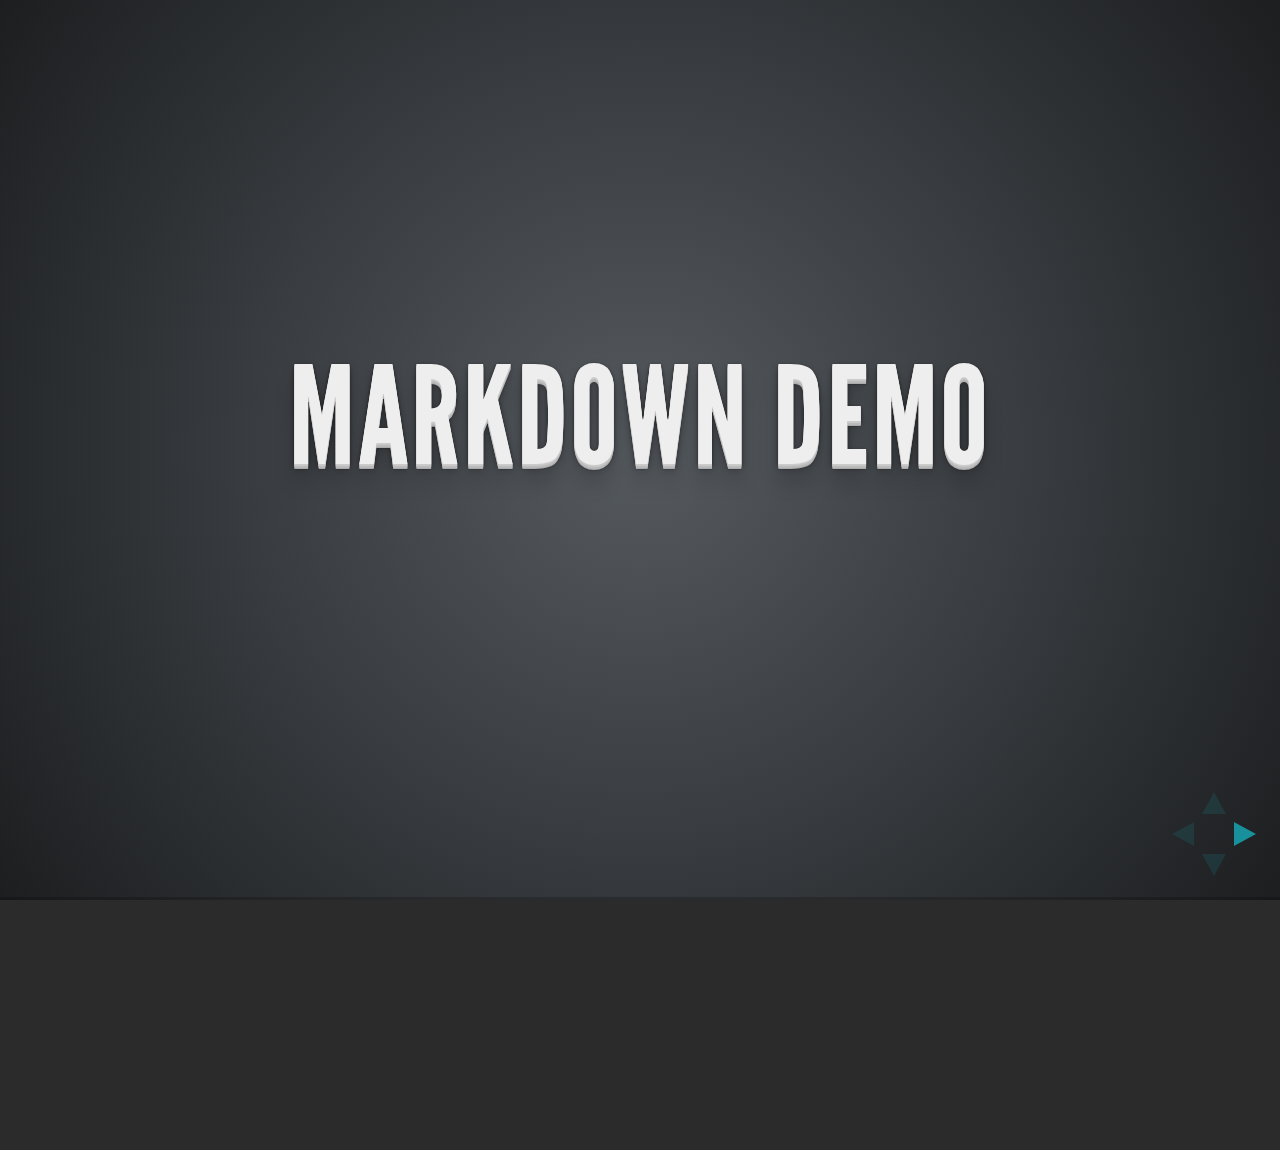
<file: ppt/plugin/markdown/example.html>
<!doctype html>
<html lang="en">

	<head>
		<meta charset="utf-8">

		<title>reveal.js - Markdown Demo</title>

		<link rel="stylesheet" href="../../css/reveal.css">
		<link rel="stylesheet" href="../../css/theme/default.css" id="theme">
	</head>

	<body>

		<div class="reveal">

			<div class="slides">

                <!-- Use external markdown resource, and separate slides by three newlines; vertical slides by two newlines -->
                <section data-markdown="example.md" data-separator="^\n\n\n" data-vertical="^\n\n"></section>

                <!-- Slides are separated by three dashes (quick 'n dirty regular expression) -->
                <section data-markdown data-separator="---">
                    <script type="text/template">
                        ## Demo 1
                        Slide 1
                        ---
                        ## Demo 1
                        Slide 2
                        ---
                        ## Demo 1
                        Slide 3
                    </script>
                </section>

                <!-- Slides are separated by newline + three dashes + newline, vertical slides identical but two dashes -->
                <section data-markdown data-separator="^\n---\n$" data-vertical="^\n--\n$">
                    <script type="text/template">
                        ## Demo 2
                        Slide 1.1

                        --

                        ## Demo 2
                        Slide 1.2

                        ---

                        ## Demo 2
                        Slide 2
                    </script>
                </section>

                <!-- No "extra" slides, since there are no separators defined (so they'll become horizontal rulers) -->
                <section data-markdown>
                    <script type="text/template">
                        A

                        ---

                        B

                        ---

                        C
                    </script>
                </section>

            </div>
		</div>

		<script src="../../lib/js/head.min.js"></script>
		<script src="../../js/reveal.js"></script>

		<script>

			Reveal.initialize({
				controls: true,
				progress: true,
				history: true,
				center: true,

				theme: Reveal.getQueryHash().theme,
				transition: Reveal.getQueryHash().transition || 'default',

				// Optional libraries used to extend on reveal.js
				dependencies: [
					{ src: '../../lib/js/classList.js', condition: function() { return !document.body.classList; } },
					{ src: 'showdown.js', condition: function() { return !!document.querySelector( '[data-markdown]' ); } },
					{ src: 'markdown.js', condition: function() { return !!document.querySelector( '[data-markdown]' ); } }
				]
			});

		</script>

	</body>
</html>
</file>
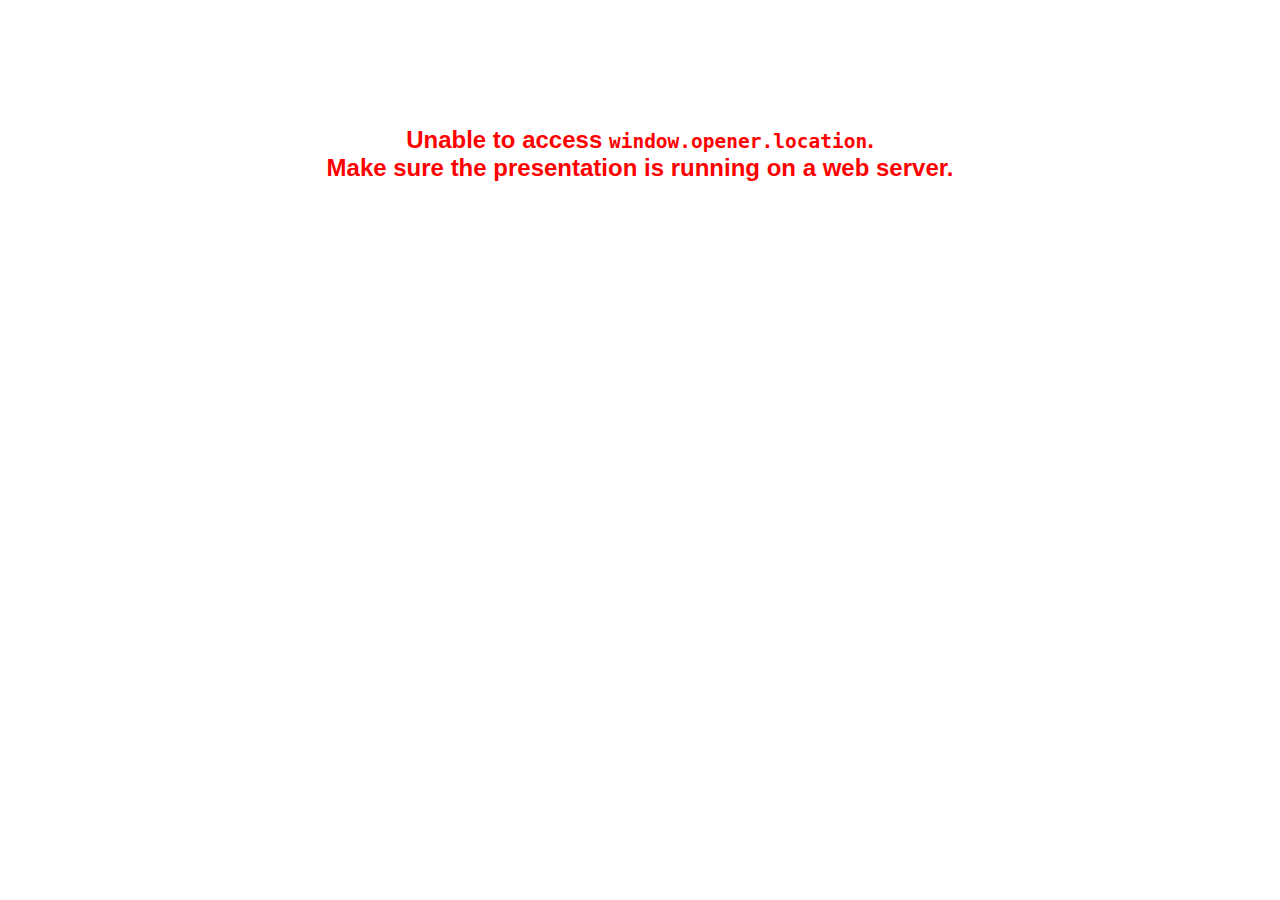
<file: ppt/plugin/notes/notes.html>
<!doctype html>
<html lang="en">
	<head>
		<meta charset="utf-8">

		<title>reveal.js - Slide Notes</title>

		<style>
			body {
				font-family: Helvetica;
			}

			#notes {
				font-size: 24px;
				width: 640px;
				margin-top: 5px;
			}

			#wrap-current-slide {
				width: 640px;
				height: 512px;
				float: left;
				overflow: hidden;
			}

			#current-slide {
				width: 1280px;
				height: 1024px;
				border: none;

				-webkit-transform-origin: 0 0;
				   -moz-transform-origin: 0 0;
					-ms-transform-origin: 0 0;
					 -o-transform-origin: 0 0;
						transform-origin: 0 0;

				-webkit-transform: scale(0.5);
				   -moz-transform: scale(0.5);
					-ms-transform: scale(0.5);
					 -o-transform: scale(0.5);
						transform: scale(0.5);
			}

			#wrap-next-slide {
				width: 448px;
				height: 358px;
				float: left;
				margin: 0 0 0 10px;
				overflow: hidden;
			}

			#next-slide {
				width: 1280px;
				height: 1024px;
				border: none;

				-webkit-transform-origin: 0 0;
				   -moz-transform-origin: 0 0;
					-ms-transform-origin: 0 0;
					 -o-transform-origin: 0 0;
						transform-origin: 0 0;

				-webkit-transform: scale(0.35);
				   -moz-transform: scale(0.35);
					-ms-transform: scale(0.35);
					 -o-transform: scale(0.35);
						transform: scale(0.35);
			}

			.slides {
				position: relative;
				margin-bottom: 10px;
				border: 1px solid black;
				border-radius: 2px;
				background: rgb(28, 30, 32);
			}

			.slides span {
				position: absolute;
				top: 3px;
				left: 3px;
				font-weight: bold;
				font-size: 14px;
				color: rgba( 255, 255, 255, 0.9 );
			}

			.error {
				font-weight: bold;
				color: red;
				font-size: 1.5em;
				text-align: center;
				margin-top: 10%;
			}

			.error code {
				font-family: monospace;
			}

			.time {
				width: 448px;
				margin: 30px 0 0 10px;
				float: left;
				text-align: center;
				opacity: 0;

				-webkit-transition: opacity 0.4s;
				   -moz-transition: opacity 0.4s;
				     -o-transition: opacity 0.4s;
				        transition: opacity 0.4s;
			}

			.elapsed,
			.clock {
				color: #333;
				font-size: 2em;
				text-align: center;
				display: inline-block;
				padding: 0.5em;
				background-color: #eee;
				border-radius: 10px;
			}

			.elapsed h2,
			.clock h2 {
				font-size: 0.8em;
				line-height: 100%;
				margin: 0;
				color: #aaa;
			}

			.elapsed .mute {
				color: #ddd;
			}

		</style>
	</head>

	<body>

		<div id="wrap-current-slide" class="slides">
			<script>document.write( '<iframe width="1280" height="1024" id="current-slide" src="'+ window.opener.location.href +'"></iframe>' );</script>
		</div>

		<div id="wrap-next-slide" class="slides">
			<script>document.write( '<iframe width="640" height="512" id="next-slide" src="'+ window.opener.location.href +'"></iframe>' );</script>
			<span>UPCOMING:</span>
		</div>

		<div class="time">
			<div class="clock">
				<h2>Time</h2>
				<span id="clock">0:00:00 AM</span>
			</div>
			<div class="elapsed">
				<h2>Elapsed</h2>
				<span id="hours">00</span><span id="minutes">:00</span><span id="seconds">:00</span>
			</div>
		</div>

		<div id="notes"></div>

		<script src="../../plugin/markdown/showdown.js"></script>
		<script>

			window.addEventListener( 'load', function() {

				if( window.opener && window.opener.location && window.opener.location.href ) {

					var notes = document.getElementById( 'notes' ),
						currentSlide = document.getElementById( 'current-slide' ),
						nextSlide = document.getElementById( 'next-slide' );

					window.addEventListener( 'message', function( event ) {
						var data = JSON.parse( event.data );
						// No need for updating the notes in case of fragment changes
						if ( data.notes !== undefined) {
							if( data.markdown ) {
								notes.innerHTML = (new Showdown.converter()).makeHtml( data.notes );
							}
							else {
								notes.innerHTML = data.notes;
							}
						}

						// Showing and hiding fragments
						if( data.fragment === 'next' ) {
							currentSlide.contentWindow.Reveal.nextFragment();
						}
						else if( data.fragment === 'prev' ) {
							currentSlide.contentWindow.Reveal.prevFragment();
						}
						else {
							// Update the note slides
							currentSlide.contentWindow.Reveal.slide( data.indexh, data.indexv );
							nextSlide.contentWindow.Reveal.slide( data.nextindexh, data.nextindexv );
						}

					}, false );

					var start = new Date(),
						timeEl = document.querySelector( '.time' ),
						clockEl = document.getElementById( 'clock' ),
						hoursEl = document.getElementById( 'hours' ),
						minutesEl = document.getElementById( 'minutes' ),
						secondsEl = document.getElementById( 'seconds' );

					setInterval( function() {

						timeEl.style.opacity = 1;

						var diff, hours, minutes, seconds,
							now = new Date();

						diff = now.getTime() - start.getTime();
						hours = parseInt( diff / ( 1000 * 60 * 60 ) );
						minutes = parseInt( ( diff / ( 1000 * 60 ) ) % 60 );
						seconds = parseInt( ( diff / 1000 ) % 60 );

						clockEl.innerHTML = now.toLocaleTimeString();
						hoursEl.innerHTML = zeroPadInteger( hours );
						hoursEl.className = hours > 0 ? "" : "mute";
						minutesEl.innerHTML = ":" + zeroPadInteger( minutes );
						minutesEl.className = minutes > 0 ? "" : "mute";
						secondsEl.innerHTML = ":" + zeroPadInteger( seconds );

					}, 1000 );

					// Navigate the main window when the notes slide changes
					currentSlide.contentWindow.Reveal.addEventListener( 'slidechanged', function( event ) {

						window.opener.Reveal.slide( event.indexh, event.indexv );

					} );

				}
				else {

					document.body.innerHTML =  '<p class="error">Unable to access <code>window.opener.location</code>.<br>Make sure the presentation is running on a web server.</p>';

				}


			}, false );

			function zeroPadInteger( num ) {
				var str = "00" + parseInt( num );
				return str.substring( str.length - 2 );
			}

		</script>
	</body>
</html>
</file>
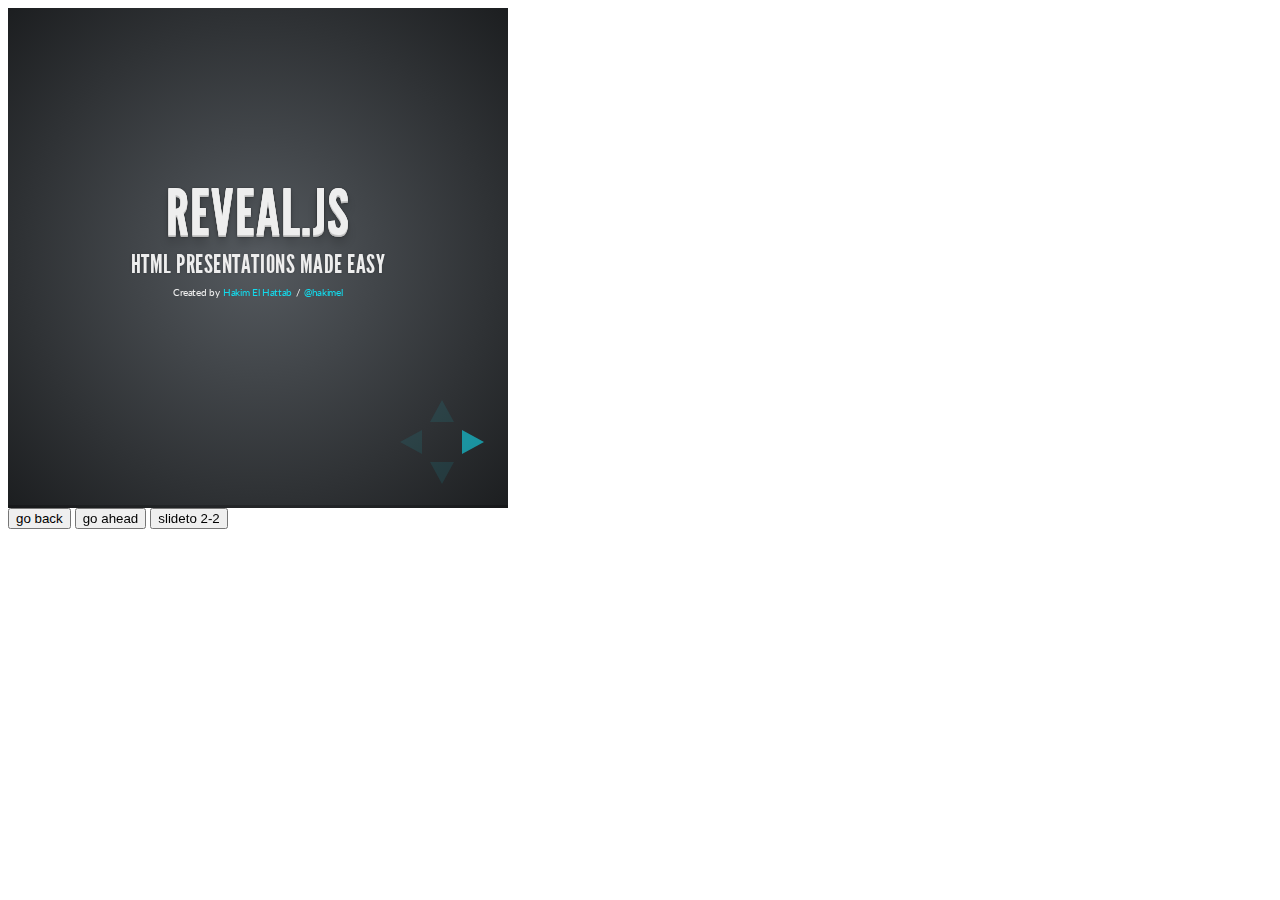
<file: ppt/plugin/postmessage/example.html>
<html>
	<body>

		<iframe id="reveal" src="../../index.html" style="border: 0;" width="500" height="500"></iframe>

		<div>
			<input id="back" type="button" value="go back"/>
			<input id="ahead" type="button" value="go ahead"/>
			<input id="slideto" type="button" value="slideto 2-2"/>
		</div>

		<script>

			(function (){

				var back = document.getElementById( 'back' ),
						ahead = document.getElementById( 'ahead' ),
						slideto = document.getElementById( 'slideto' ),
						reveal =  window.frames[0];

					back.addEventListener( 'click', function () {
						
					reveal.postMessage( JSON.stringify({method: 'prev', args: []}), '*' );
				}, false );

				ahead.addEventListener( 'click', function (){
					reveal.postMessage( JSON.stringify({method: 'next', args: []}), '*' );
				}, false );

				slideto.addEventListener( 'click', function (){
					reveal.postMessage( JSON.stringify({method: 'slide', args: [2,2]}), '*' );
				}, false );

			}());

		</script>

	</body>
</html>
</file>
<file: css/default.css>
/*

Brown Paper style from goldblog.com.ua (c) Zaripov Yura <yur4ik7@ukr.net>

*/

pre code {
  display: block; padding: 0.5em;
}

pre .keyword,
pre .literal,
pre .change,
pre .winutils,
pre .flow,
pre .lisp .title,
pre .clojure .built_in,
pre .nginx .title,
pre .tex .special,
pre .request,
pre .status {
  color:#005599;
  font-weight:bold;
}

pre code,
pre .subst,
pre .tag .keyword {
  color: #363C69;
}

pre .string,
pre .title,
pre .haskell .type,
pre .tag .value,
pre .css .rules .value,
pre .preprocessor,
pre .ruby .symbol,
pre .ruby .symbol .string,
pre .ruby .class .parent,
pre .built_in,
pre .sql .aggregate,
pre .django .template_tag,
pre .django .variable,
pre .smalltalk .class,
pre .javadoc,
pre .ruby .string,
pre .django .filter .argument,
pre .smalltalk .localvars,
pre .smalltalk .array,
pre .attr_selector,
pre .pseudo,
pre .addition,
pre .stream,
pre .envvar,
pre .apache .tag,
pre .apache .cbracket,
pre .tex .number {
  color: #2C009F;
}

pre .comment,
pre .java .annotation,
pre .python .decorator,
pre .template_comment,
pre .pi,
pre .doctype,
pre .deletion,
pre .shebang,
pre .apache .sqbracket,
pre .nginx .built_in,
pre .tex .formula {
  color: #802022;
}

pre .keyword,
pre .literal,
pre .css .id,
pre .phpdoc,
pre .title,
pre .haskell .type,
pre .vbscript .built_in,
pre .sql .aggregate,
pre .rsl .built_in,
pre .smalltalk .class,
pre .diff .header,
pre .chunk,
pre .winutils,
pre .bash .variable,
pre .apache .tag,
pre .tex .command {
  font-weight: bold;
}

pre .coffeescript .javascript,
pre .javascript .xml,
pre .tex .formula,
pre .xml .javascript,
pre .xml .vbscript,
pre .xml .css,
pre .xml .cdata {
  opacity: 0.8;
}
</file>
<file: css/skin.css>
/* Tab style */
#fanfou{
    position: absolute;
    right: 5%;
    top: 150px;
    z-index: -1;
}
#body{
    width:700px;
    margin:0 auto;
    margin-top: 45px;
}
pre>code{
    background-color:rgb(187, 209, 140);
}
.navbar .nav {
    float: right;
}
img{
    max-width:700px;
}
p{
    text-indent: 2em;
}
li>p{
    text-indent: 0em;
}

.content_url{
    font-size: 20px;
    line-height: 130%;
}

body { padding-bottom: 40px; padding-top: 60px;width:95%;}


.heading,body>header h1,h1,h2,h3,h4,h5,h6 {
	font-family:"PT Serif","Georgia","Helvetica Neue",Arial,sans-serif
}
.sans,body>header h2,article header p.meta,article>footer,#content .blog-index footer,html .gist .gist-file .gist-meta,#blog-archives a.category,#blog-archives time,aside.sidebar section,body>footer {
	font-family:"PT Sans","Helvetica Neue",Arial,sans-serif
}
.serif,body,#content .blog-index a[rel=full-article] {
	font-family:"PT Serif",Georgia,Times,"Times New Roman",serif
}
.mono,pre,code,tt,p code,li code {
	font-family:Menlo,Monaco,"Andale Mono","lucida console","Courier New",monospace
}
body>header h1 {
	font-size:2.2em;
	font-family:"PT Serif","Georgia","Helvetica Neue",Arial,sans-serif;
	font-weight:normal;
	line-height:1.2em;
	margin-bottom:0.6667em
}
body>header h2 {
	font-family:"PT Serif","Georgia","Helvetica Neue",Arial,sans-serif
}

h1 {
	font-size:2.6em;
	line-height:1.2em;
	padding-bottom:0.5em;
    text-align:center;
}
}h1,h2,h3,h4,h5,h6 {
	text-rendering:optimizelegibility;
	margin-bottom:1em;
	font-weight:bold
}
h2,section h1 {
	font-size:1.5em
}
h3,section h2,section section h1 {
	font-size:1.3em
}
h4,section h3,section section h2,section section section h1 {
	font-size:1em
}
h5,section h4,section section h3 {
	font-size:.9em
}
h6,section h5,section section h4,section section section h3 {
	font-size:.8em
}
</file>
<file: ppt/css/theme/default.css>
@import url(https://fonts.googleapis.com/css?family=Lato:400,700,400italic,700italic);
/**
 * Default theme for reveal.js.
 *
 * Copyright (C) 2011-2012 Hakim El Hattab, http://hakim.se
 */
@font-face {
  font-family: 'League Gothic';
  src: url("../../lib/font/league_gothic-webfont.eot");
  src: url("../../lib/font/league_gothic-webfont.eot?#iefix") format("embedded-opentype"), url("../../lib/font/league_gothic-webfont.woff") format("woff"), url("../../lib/font/league_gothic-webfont.ttf") format("truetype"), url("../../lib/font/league_gothic-webfont.svg#LeagueGothicRegular") format("svg");
  font-weight: normal;
  font-style: normal; }

/*********************************************
 * GLOBAL STYLES
 *********************************************/
body {
  background: #1c1e20;
  background: -moz-radial-gradient(center, circle cover, #555a5f 0%, #1c1e20 100%);
  background: -webkit-gradient(radial, center center, 0px, center center, 100%, color-stop(0%, #555a5f), color-stop(100%, #1c1e20));
  background: -webkit-radial-gradient(center, circle cover, #555a5f 0%, #1c1e20 100%);
  background: -o-radial-gradient(center, circle cover, #555a5f 0%, #1c1e20 100%);
  background: -ms-radial-gradient(center, circle cover, #555a5f 0%, #1c1e20 100%);
  background: radial-gradient(center, circle cover, #555a5f 0%, #1c1e20 100%);
  background-color: #2b2b2b; }

.reveal {
  font-family: "Lato", sans-serif;
  font-size: 36px;
  font-weight: 200;
  letter-spacing: -0.02em;
  color: #eeeeee; }

::selection {
  color: white;
  background: #ff5e99;
  text-shadow: none; }

/*********************************************
 * HEADERS
 *********************************************/
.reveal h1,
.reveal h2,
.reveal h3,
.reveal h4,
.reveal h5,
.reveal h6 {
  margin: 0 0 20px 0;
  color: #eeeeee;
  font-family: "League Gothic", Impact, sans-serif;
  line-height: 0.9em;
  letter-spacing: 0.02em;
  text-transform: uppercase;
  text-shadow: 0px 0px 6px rgba(0, 0, 0, 0.2); }

.reveal h1 {
  text-shadow: 0 1px 0 #cccccc, 0 2px 0 #c9c9c9, 0 3px 0 #bbbbbb, 0 4px 0 #b9b9b9, 0 5px 0 #aaaaaa, 0 6px 1px rgba(0, 0, 0, 0.1), 0 0 5px rgba(0, 0, 0, 0.1), 0 1px 3px rgba(0, 0, 0, 0.3), 0 3px 5px rgba(0, 0, 0, 0.2), 0 5px 10px rgba(0, 0, 0, 0.25), 0 20px 20px rgba(0, 0, 0, 0.15); }

/*********************************************
 * LINKS
 *********************************************/
.reveal a:not(.image) {
  color: #13daec;
  text-decoration: none;
  -webkit-transition: color .15s ease;
  -moz-transition: color .15s ease;
  -ms-transition: color .15s ease;
  -o-transition: color .15s ease;
  transition: color .15s ease; }

.reveal a:not(.image):hover {
  color: #71e9f4;
  text-shadow: none;
  border: none; }

.reveal .roll span:after {
  color: #fff;
  background: #0d99a5; }

/*********************************************
 * IMAGES
 *********************************************/
.reveal section img {
  margin: 15px 0px;
  background: rgba(255, 255, 255, 0.12);
  border: 4px solid #eeeeee;
  box-shadow: 0 0 10px rgba(0, 0, 0, 0.15);
  -webkit-transition: all .2s linear;
  -moz-transition: all .2s linear;
  -ms-transition: all .2s linear;
  -o-transition: all .2s linear;
  transition: all .2s linear; }

.reveal a:hover img {
  background: rgba(255, 255, 255, 0.2);
  border-color: #13daec;
  box-shadow: 0 0 20px rgba(0, 0, 0, 0.55); }

/*********************************************
 * NAVIGATION CONTROLS
 *********************************************/
.reveal .controls div.navigate-left,
.reveal .controls div.navigate-left.enabled {
  border-right-color: #13daec; }

.reveal .controls div.navigate-right,
.reveal .controls div.navigate-right.enabled {
  border-left-color: #13daec; }

.reveal .controls div.navigate-up,
.reveal .controls div.navigate-up.enabled {
  border-bottom-color: #13daec; }

.reveal .controls div.navigate-down,
.reveal .controls div.navigate-down.enabled {
  border-top-color: #13daec; }

.reveal .controls div.navigate-left.enabled:hover {
  border-right-color: #71e9f4; }

.reveal .controls div.navigate-right.enabled:hover {
  border-left-color: #71e9f4; }

.reveal .controls div.navigate-up.enabled:hover {
  border-bottom-color: #71e9f4; }

.reveal .controls div.navigate-down.enabled:hover {
  border-top-color: #71e9f4; }

/*********************************************
 * PROGRESS BAR
 *********************************************/
.reveal .progress {
  background: rgba(0, 0, 0, 0.2); }

.reveal .progress span {
  background: #13daec;
  -webkit-transition: width 800ms cubic-bezier(0.26, 0.86, 0.44, 0.985);
  -moz-transition: width 800ms cubic-bezier(0.26, 0.86, 0.44, 0.985);
  -ms-transition: width 800ms cubic-bezier(0.26, 0.86, 0.44, 0.985);
  -o-transition: width 800ms cubic-bezier(0.26, 0.86, 0.44, 0.985);
  transition: width 800ms cubic-bezier(0.26, 0.86, 0.44, 0.985); }
</file>
<file: ppt/lib/css/zenburn.css>
/*

Zenburn style from voldmar.ru (c) Vladimir Epifanov <voldmar@voldmar.ru>
based on dark.css by Ivan Sagalaev

*/

pre code {
  display: block; padding: 0.5em;
  background: #3F3F3F;
  color: #DCDCDC;
}

pre .keyword,
pre .tag,
pre .django .tag,
pre .django .keyword,
pre .css .class,
pre .css .id,
pre .lisp .title {
  color: #E3CEAB;
}

pre .django .template_tag,
pre .django .variable,
pre .django .filter .argument {
  color: #DCDCDC;
}

pre .number,
pre .date {
  color: #8CD0D3;
}

pre .dos .envvar,
pre .dos .stream,
pre .variable,
pre .apache .sqbracket {
  color: #EFDCBC;
}

pre .dos .flow,
pre .diff .change,
pre .python .exception,
pre .python .built_in,
pre .literal,
pre .tex .special {
  color: #EFEFAF;
}

pre .diff .chunk,
pre .ruby .subst {
  color: #8F8F8F;
}

pre .dos .keyword,
pre .python .decorator,
pre .class .title,
pre .haskell .label,
pre .function .title,
pre .ini .title,
pre .diff .header,
pre .ruby .class .parent,
pre .apache .tag,
pre .nginx .built_in,
pre .tex .command,
pre .input_number {
    color: #efef8f;
}

pre .dos .winutils,
pre .ruby .symbol,
pre .ruby .symbol .string,
pre .ruby .symbol .keyword,
pre .ruby .symbol .keymethods,
pre .ruby .string,
pre .ruby .instancevar {
  color: #DCA3A3;
}

pre .diff .deletion,
pre .string,
pre .tag .value,
pre .preprocessor,
pre .built_in,
pre .sql .aggregate,
pre .javadoc,
pre .smalltalk .class,
pre .smalltalk .localvars,
pre .smalltalk .array,
pre .css .rules .value,
pre .attr_selector,
pre .pseudo,
pre .apache .cbracket,
pre .tex .formula {
  color: #CC9393;
}

pre .shebang,
pre .diff .addition,
pre .comment,
pre .java .annotation,
pre .template_comment,
pre .pi,
pre .doctype {
  color: #7F9F7F;
}

pre .xml .css,
pre .xml .javascript,
pre .xml .vbscript,
pre .tex .formula {
  opacity: 0.5;
}
</file>
<file: ppt/css/reveal.css>
@charset "UTF-8";

/*!
 * reveal.js
 * http://lab.hakim.se/reveal-js
 * MIT licensed
 *
 * Copyright (C) 2013 Hakim El Hattab, http://hakim.se
 */


/*********************************************
 * RESET STYLES
 *********************************************/

html, body, .reveal div, .reveal span, .reveal applet, .reveal object, .reveal iframe,
.reveal h1, .reveal h2, .reveal h3, .reveal h4, .reveal h5, .reveal h6, .reveal p, .reveal blockquote, .reveal pre,
.reveal a, .reveal abbr, .reveal acronym, .reveal address, .reveal big, .reveal cite, .reveal code,
.reveal del, .reveal dfn, .reveal em, .reveal img, .reveal ins, .reveal kbd, .reveal q, .reveal s, .reveal samp,
.reveal small, .reveal strike, .reveal strong, .reveal sub, .reveal sup, .reveal tt, .reveal var,
.reveal b, .reveal u, .reveal i, .reveal center,
.reveal dl, .reveal dt, .reveal dd, .reveal ol, .reveal ul, .reveal li,
.reveal fieldset, .reveal form, .reveal label, .reveal legend,
.reveal table, .reveal caption, .reveal tbody, .reveal tfoot, .reveal thead, .reveal tr, .reveal th, .reveal td,
.reveal article, .reveal aside, .reveal canvas, .reveal details, .reveal embed,
.reveal figure, .reveal figcaption, .reveal footer, .reveal header, .reveal hgroup,
.reveal menu, .reveal nav, .reveal output, .reveal ruby, .reveal section, .reveal summary,
.reveal time, .reveal mark, .reveal audio, video {
	margin: 0;
	padding: 0;
	border: 0;
	font-size: 100%;
	font: inherit;
	vertical-align: baseline;
}

.reveal article, .reveal aside, .reveal details, .reveal figcaption, .reveal figure,
.reveal footer, .reveal header, .reveal hgroup, .reveal menu, .reveal nav, .reveal section {
	display: block;
}


/*********************************************
 * GLOBAL STYLES
 *********************************************/

html,
body {
	width: 100%;
	height: 100%;
	overflow: hidden;
}

body {
	position: relative;
	line-height: 1;
}

::selection {
	background: #FF5E99;
	color: #fff;
	text-shadow: none;
}


/*********************************************
 * HEADERS
 *********************************************/

.reveal h1,
.reveal h2,
.reveal h3,
.reveal h4,
.reveal h5,
.reveal h6 {
	-webkit-hyphens: auto;
	   -moz-hyphens: auto;
	        hyphens: auto;

	word-wrap: break-word;
}

.reveal h1 { font-size: 3.77em; }
.reveal h2 { font-size: 2.11em;	}
.reveal h3 { font-size: 1.55em;	}
.reveal h4 { font-size: 1em;	}


/*********************************************
 * VIEW FRAGMENTS
 *********************************************/

.reveal .slides section .fragment {
	opacity: 0;

	-webkit-transition: all .2s ease;
	   -moz-transition: all .2s ease;
	    -ms-transition: all .2s ease;
	     -o-transition: all .2s ease;
	        transition: all .2s ease;
}
	.reveal .slides section .fragment.visible {
		opacity: 1;
	}

.reveal .slides section .fragment.grow {
	opacity: 1;
}
	.reveal .slides section .fragment.grow.visible {
		-webkit-transform: scale( 1.3 );
		   -moz-transform: scale( 1.3 );
		    -ms-transform: scale( 1.3 );
		     -o-transform: scale( 1.3 );
		        transform: scale( 1.3 );
	}

.reveal .slides section .fragment.shrink {
	opacity: 1;
}
	.reveal .slides section .fragment.shrink.visible {
		-webkit-transform: scale( 0.7 );
		   -moz-transform: scale( 0.7 );
		    -ms-transform: scale( 0.7 );
		     -o-transform: scale( 0.7 );
		        transform: scale( 0.7 );
	}

.reveal .slides section .fragment.roll-in {
	opacity: 0;

	-webkit-transform: rotateX( 90deg );
	   -moz-transform: rotateX( 90deg );
	    -ms-transform: rotateX( 90deg );
	     -o-transform: rotateX( 90deg );
	        transform: rotateX( 90deg );
}
	.reveal .slides section .fragment.roll-in.visible {
		opacity: 1;

		-webkit-transform: rotateX( 0 );
		   -moz-transform: rotateX( 0 );
		    -ms-transform: rotateX( 0 );
		     -o-transform: rotateX( 0 );
		        transform: rotateX( 0 );
	}

.reveal .slides section .fragment.fade-out {
	opacity: 1;
}
	.reveal .slides section .fragment.fade-out.visible {
		opacity: 0;
	}

.reveal .slides section .fragment.highlight-red,
.reveal .slides section .fragment.highlight-green,
.reveal .slides section .fragment.highlight-blue {
	opacity: 1;
}
	.reveal .slides section .fragment.highlight-red.visible {
		color: #ff2c2d
	}
	.reveal .slides section .fragment.highlight-green.visible {
		color: #17ff2e;
	}
	.reveal .slides section .fragment.highlight-blue.visible {
		color: #1b91ff;
	}


/*********************************************
 * DEFAULT ELEMENT STYLES
 *********************************************/

/* Fixes issue in Chrome where italic fonts did not appear when printing to PDF */
.reveal:after {
  content: '';
  font-style: italic;
}

/* Ensure certain elements are never larger than the slide itself */
.reveal img,
.reveal video,
.reveal iframe {
	max-width: 95%;
	max-height: 95%;
}

/** Prevents layering issues in certain browser/transition combinations */
.reveal a {
	position: relative;
}

.reveal strong,
.reveal b {
	font-weight: bold;
}

.reveal em,
.reveal i {
	font-style: italic;
}

.reveal ol,
.reveal ul {
	display: inline-block;

	text-align: left;
	margin: 0 0 0 1em;
}

.reveal ol {
	list-style-type: decimal;
}

.reveal ul {
	list-style-type: disc;
}

.reveal ul ul {
	list-style-type: square;
}

.reveal ul ul ul {
	list-style-type: circle;
}

.reveal ul ul,
.reveal ul ol,
.reveal ol ol,
.reveal ol ul {
	display: block;
	margin-left: 40px;
}

.reveal p {
	margin-bottom: 10px;
	line-height: 1.2em;
}

.reveal q,
.reveal blockquote {
	quotes: none;
}

.reveal blockquote {
	display: block;
	position: relative;
	width: 70%;
	margin: 5px auto;
	padding: 5px;

	font-style: italic;
	background: rgba(255, 255, 255, 0.05);
	box-shadow: 0px 0px 2px rgba(0,0,0,0.2);
}
	.reveal blockquote p:first-child,
	.reveal blockquote p:last-child {
		display: inline-block;
	}
	.reveal blockquote:before {
		content: '\201C';
	}
	.reveal blockquote:after {
		content: '\201D';
	}

.reveal q {
	font-style: italic;
}
	.reveal q:before {
		content: '\201C';
	}
	.reveal q:after {
		content: '\201D';
	}

.reveal pre {
	display: block;
	position: relative;
	width: 90%;
	margin: 15px auto;

	text-align: left;
	font-size: 0.55em;
	font-family: monospace;
	line-height: 1.2em;

	word-wrap: break-word;

	box-shadow: 0px 0px 6px rgba(0,0,0,0.3);
}
.reveal code {
	font-family: monospace;
}
.reveal pre code {
	padding: 5px;
	overflow: auto;
	max-height: 400px;
	word-wrap: normal;
}

.reveal table th,
.reveal table td {
	text-align: left;
	padding-right: .3em;
}

.reveal table th {
	text-shadow: rgb(255,255,255) 1px 1px 2px;
}

.reveal sup {
	vertical-align: super;
}
.reveal sub {
	vertical-align: sub;
}

.reveal small {
	display: inline-block;
	font-size: 0.6em;
	line-height: 1.2em;
	vertical-align: top;
}

.reveal small * {
	vertical-align: top;
}


/*********************************************
 * CONTROLS
 *********************************************/

.reveal .controls {
	display: none;
	position: fixed;
	width: 110px;
	height: 110px;
	z-index: 30;
	right: 10px;
	bottom: 10px;
}

.reveal .controls div {
	position: absolute;
	opacity: 0.1;
	width: 0;
	height: 0;
	border: 12px solid transparent;

	-webkit-transition: opacity 0.2s ease;
	   -moz-transition: opacity 0.2s ease;
	    -ms-transition: opacity 0.2s ease;
	     -o-transition: opacity 0.2s ease;
	        transition: opacity 0.2s ease;
}

.reveal .controls div.enabled {
	opacity: 0.6;
	cursor: pointer;
}

.reveal .controls div.enabled:active {
	margin-top: 1px;
}

.reveal .controls div.navigate-left {
	top: 42px;

	border-right-width: 22px;
	border-right-color: #eee;
}

.reveal .controls div.navigate-right {
	left: 74px;
	top: 42px;

	border-left-width: 22px;
	border-left-color: #eee;
}

.reveal .controls div.navigate-up {
	left: 42px;

	border-bottom-width: 22px;
	border-bottom-color: #eee;
}

.reveal .controls div.navigate-down {
	left: 42px;
	top: 74px;

	border-top-width: 22px;
	border-top-color: #eee;
}


/*********************************************
 * PROGRESS BAR
 *********************************************/

.reveal .progress {
	position: fixed;
	display: none;
	height: 3px;
	width: 100%;
	bottom: 0;
	left: 0;
	z-index: 10;
}
	.reveal .progress:after {
		content: '';
		display: 'block';
		position: absolute;
		height: 20px;
		width: 100%;
		top: -20px;
	}
	.reveal .progress span {
		display: block;
		height: 100%;
		width: 0px;

		-webkit-transition: width 800ms cubic-bezier(0.260, 0.860, 0.440, 0.985);
		   -moz-transition: width 800ms cubic-bezier(0.260, 0.860, 0.440, 0.985);
		    -ms-transition: width 800ms cubic-bezier(0.260, 0.860, 0.440, 0.985);
		     -o-transition: width 800ms cubic-bezier(0.260, 0.860, 0.440, 0.985);
		        transition: width 800ms cubic-bezier(0.260, 0.860, 0.440, 0.985);
	}


/*********************************************
 * ROLLING LINKS
 *********************************************/

.reveal .roll {
	display: inline-block;
	line-height: 1.2;
	overflow: hidden;

	vertical-align: top;

	-webkit-perspective: 400px;
	   -moz-perspective: 400px;
	    -ms-perspective: 400px;
	        perspective: 400px;

	-webkit-perspective-origin: 50% 50%;
	   -moz-perspective-origin: 50% 50%;
	    -ms-perspective-origin: 50% 50%;
	        perspective-origin: 50% 50%;
}
	.reveal .roll:hover {
		background: none;
		text-shadow: none;
	}
.reveal .roll span {
	display: block;
	position: relative;
	padding: 0 2px;

	pointer-events: none;

	-webkit-transition: all 400ms ease;
	   -moz-transition: all 400ms ease;
	    -ms-transition: all 400ms ease;
	        transition: all 400ms ease;

	-webkit-transform-origin: 50% 0%;
	   -moz-transform-origin: 50% 0%;
	    -ms-transform-origin: 50% 0%;
	        transform-origin: 50% 0%;

	-webkit-transform-style: preserve-3d;
	   -moz-transform-style: preserve-3d;
	    -ms-transform-style: preserve-3d;
	        transform-style: preserve-3d;

	-webkit-backface-visibility: hidden;
	   -moz-backface-visibility: hidden;
	        backface-visibility: hidden;
}
	.reveal .roll:hover span {
	    background: rgba(0,0,0,0.5);

	    -webkit-transform: translate3d( 0px, 0px, -45px ) rotateX( 90deg );
	       -moz-transform: translate3d( 0px, 0px, -45px ) rotateX( 90deg );
	        -ms-transform: translate3d( 0px, 0px, -45px ) rotateX( 90deg );
	            transform: translate3d( 0px, 0px, -45px ) rotateX( 90deg );
	}
.reveal .roll span:after {
	content: attr(data-title);

	display: block;
	position: absolute;
	left: 0;
	top: 0;
	padding: 0 2px;

	-webkit-backface-visibility: hidden;
	   -moz-backface-visibility: hidden;
	        backface-visibility: hidden;

	-webkit-transform-origin: 50% 0%;
	   -moz-transform-origin: 50% 0%;
	    -ms-transform-origin: 50% 0%;
	        transform-origin: 50% 0%;

	-webkit-transform: translate3d( 0px, 110%, 0px ) rotateX( -90deg );
	   -moz-transform: translate3d( 0px, 110%, 0px ) rotateX( -90deg );
	    -ms-transform: translate3d( 0px, 110%, 0px ) rotateX( -90deg );
	        transform: translate3d( 0px, 110%, 0px ) rotateX( -90deg );
}


/*********************************************
 * SLIDES
 *********************************************/

.reveal {
	position: relative;
	width: 100%;
	height: 100%;
}

.reveal .slides {
	position: absolute;
	width: 100%;
	height: 100%;
	left: 50%;
	top: 50%;

	overflow: visible;
	z-index: 1;
	text-align: center;

	-webkit-transition: -webkit-perspective .4s ease;
	   -moz-transition: -moz-perspective .4s ease;
	    -ms-transition: -ms-perspective .4s ease;
	     -o-transition: -o-perspective .4s ease;
	        transition: perspective .4s ease;

	-webkit-perspective: 600px;
	   -moz-perspective: 600px;
	    -ms-perspective: 600px;
	        perspective: 600px;

	-webkit-perspective-origin: 0px -100px;
	   -moz-perspective-origin: 0px -100px;
	    -ms-perspective-origin: 0px -100px;
	        perspective-origin: 0px -100px;
}

.reveal .slides>section,
.reveal .slides>section>section {
	display: none;
	position: absolute;
	width: 100%;
	padding: 20px 0px;

	z-index: 10;
	line-height: 1.2em;
	font-weight: normal;

	-webkit-transform-style: preserve-3d;
	   -moz-transform-style: preserve-3d;
	    -ms-transform-style: preserve-3d;
	        transform-style: preserve-3d;

	-webkit-transition: -webkit-transform-origin 800ms cubic-bezier(0.260, 0.860, 0.440, 0.985),
						-webkit-transform 800ms cubic-bezier(0.260, 0.860, 0.440, 0.985),
						visibility 800ms cubic-bezier(0.260, 0.860, 0.440, 0.985),
						opacity 800ms cubic-bezier(0.260, 0.860, 0.440, 0.985);
	   -moz-transition: -moz-transform-origin 800ms cubic-bezier(0.260, 0.860, 0.440, 0.985),
						-moz-transform 800ms cubic-bezier(0.260, 0.860, 0.440, 0.985),
						visibility 800ms cubic-bezier(0.260, 0.860, 0.440, 0.985),
						opacity 800ms cubic-bezier(0.260, 0.860, 0.440, 0.985);
	    -ms-transition: -ms-transform-origin 800ms cubic-bezier(0.260, 0.860, 0.440, 0.985),
						-ms-transform 800ms cubic-bezier(0.260, 0.860, 0.440, 0.985),
						visibility 800ms cubic-bezier(0.260, 0.860, 0.440, 0.985),
						opacity 800ms cubic-bezier(0.260, 0.860, 0.440, 0.985);
	     -o-transition: -o-transform-origin 800ms cubic-bezier(0.260, 0.860, 0.440, 0.985),
						-o-transform 800ms cubic-bezier(0.260, 0.860, 0.440, 0.985),
						visibility 800ms cubic-bezier(0.260, 0.860, 0.440, 0.985),
						opacity 800ms cubic-bezier(0.260, 0.860, 0.440, 0.985);
	        transition: transform-origin 800ms cubic-bezier(0.260, 0.860, 0.440, 0.985),
						transform 800ms cubic-bezier(0.260, 0.860, 0.440, 0.985),
						visibility 800ms cubic-bezier(0.260, 0.860, 0.440, 0.985),
						opacity 800ms cubic-bezier(0.260, 0.860, 0.440, 0.985);
}

/* Global transition speed settings */
.reveal[data-transition-speed="fast"] .slides section {
	-webkit-transition-duration: 400ms;
	   -moz-transition-duration: 400ms;
	    -ms-transition-duration: 400ms;
	        transition-duration: 400ms;
}
.reveal[data-transition-speed="slow"] .slides section {
	-webkit-transition-duration: 1200ms;
	   -moz-transition-duration: 1200ms;
	    -ms-transition-duration: 1200ms;
	        transition-duration: 1200ms;
}

/* Slide-specific transition speed overrides */
.reveal .slides section[data-transition-speed="fast"] {
	-webkit-transition-duration: 400ms;
	   -moz-transition-duration: 400ms;
	    -ms-transition-duration: 400ms;
	        transition-duration: 400ms;
}
.reveal .slides section[data-transition-speed="slow"] {
	-webkit-transition-duration: 1200ms;
	   -moz-transition-duration: 1200ms;
	    -ms-transition-duration: 1200ms;
	        transition-duration: 1200ms;
}

.reveal .slides>section {
	left: -50%;
	top: -50%;
}

.reveal .slides>section.stack {
	padding-top: 0;
	padding-bottom: 0;
}

.reveal .slides>section.present,
.reveal .slides>section>section.present {
	display: block;
	z-index: 11;
	opacity: 1;
}

.reveal.center,
.reveal.center .slides,
.reveal.center .slides section {
	min-height: auto !important;
}



/*********************************************
 * DEFAULT TRANSITION
 *********************************************/

.reveal .slides>section[data-transition=default].past,
.reveal .slides>section.past {
	display: block;
	opacity: 0;

	-webkit-transform: translate3d(-100%, 0, 0) rotateY(-90deg) translate3d(-100%, 0, 0);
	   -moz-transform: translate3d(-100%, 0, 0) rotateY(-90deg) translate3d(-100%, 0, 0);
	    -ms-transform: translate3d(-100%, 0, 0) rotateY(-90deg) translate3d(-100%, 0, 0);
	        transform: translate3d(-100%, 0, 0) rotateY(-90deg) translate3d(-100%, 0, 0);
}
.reveal .slides>section[data-transition=default].future,
.reveal .slides>section.future {
	display: block;
	opacity: 0;

	-webkit-transform: translate3d(100%, 0, 0) rotateY(90deg) translate3d(100%, 0, 0);
	   -moz-transform: translate3d(100%, 0, 0) rotateY(90deg) translate3d(100%, 0, 0);
	    -ms-transform: translate3d(100%, 0, 0) rotateY(90deg) translate3d(100%, 0, 0);
	        transform: translate3d(100%, 0, 0) rotateY(90deg) translate3d(100%, 0, 0);
}

.reveal .slides>section>section[data-transition=default].past,
.reveal .slides>section>section.past {
	display: block;
	opacity: 0;

	-webkit-transform: translate3d(0, -300px, 0) rotateX(70deg) translate3d(0, -300px, 0);
	   -moz-transform: translate3d(0, -300px, 0) rotateX(70deg) translate3d(0, -300px, 0);
	    -ms-transform: translate3d(0, -300px, 0) rotateX(70deg) translate3d(0, -300px, 0);
	        transform: translate3d(0, -300px, 0) rotateX(70deg) translate3d(0, -300px, 0);
}
.reveal .slides>section>section[data-transition=default].future,
.reveal .slides>section>section.future {
	display: block;
	opacity: 0;

	-webkit-transform: translate3d(0, 300px, 0) rotateX(-70deg) translate3d(0, 300px, 0);
	   -moz-transform: translate3d(0, 300px, 0) rotateX(-70deg) translate3d(0, 300px, 0);
	    -ms-transform: translate3d(0, 300px, 0) rotateX(-70deg) translate3d(0, 300px, 0);
	        transform: translate3d(0, 300px, 0) rotateX(-70deg) translate3d(0, 300px, 0);
}


/*********************************************
 * CONCAVE TRANSITION
 *********************************************/

.reveal .slides>section[data-transition=concave].past,
.reveal.concave  .slides>section.past {
	-webkit-transform: translate3d(-100%, 0, 0) rotateY(90deg) translate3d(-100%, 0, 0);
	   -moz-transform: translate3d(-100%, 0, 0) rotateY(90deg) translate3d(-100%, 0, 0);
	    -ms-transform: translate3d(-100%, 0, 0) rotateY(90deg) translate3d(-100%, 0, 0);
	        transform: translate3d(-100%, 0, 0) rotateY(90deg) translate3d(-100%, 0, 0);
}
.reveal .slides>section[data-transition=concave].future,
.reveal.concave .slides>section.future {
	-webkit-transform: translate3d(100%, 0, 0) rotateY(-90deg) translate3d(100%, 0, 0);
	   -moz-transform: translate3d(100%, 0, 0) rotateY(-90deg) translate3d(100%, 0, 0);
	    -ms-transform: translate3d(100%, 0, 0) rotateY(-90deg) translate3d(100%, 0, 0);
	        transform: translate3d(100%, 0, 0) rotateY(-90deg) translate3d(100%, 0, 0);
}

.reveal .slides>section>section[data-transition=concave].past,
.reveal.concave .slides>section>section.past {
	-webkit-transform: translate3d(0, -80%, 0) rotateX(-70deg) translate3d(0, -80%, 0);
	   -moz-transform: translate3d(0, -80%, 0) rotateX(-70deg) translate3d(0, -80%, 0);
	    -ms-transform: translate3d(0, -80%, 0) rotateX(-70deg) translate3d(0, -80%, 0);
	        transform: translate3d(0, -80%, 0) rotateX(-70deg) translate3d(0, -80%, 0);
}
.reveal .slides>section>section[data-transition=concave].future,
.reveal.concave .slides>section>section.future {
	-webkit-transform: translate3d(0, 80%, 0) rotateX(70deg) translate3d(0, 80%, 0);
	   -moz-transform: translate3d(0, 80%, 0) rotateX(70deg) translate3d(0, 80%, 0);
	    -ms-transform: translate3d(0, 80%, 0) rotateX(70deg) translate3d(0, 80%, 0);
	        transform: translate3d(0, 80%, 0) rotateX(70deg) translate3d(0, 80%, 0);
}


/*********************************************
 * ZOOM TRANSITION
 *********************************************/

.reveal .slides>section[data-transition=zoom].past,
.reveal.zoom .slides>section.past {
	opacity: 0;
	visibility: hidden;

	-webkit-transform: scale(16);
	   -moz-transform: scale(16);
	    -ms-transform: scale(16);
	     -o-transform: scale(16);
	        transform: scale(16);
}
.reveal .slides>section[data-transition=zoom].future,
.reveal.zoom .slides>section.future {
	opacity: 0;
	visibility: hidden;

	-webkit-transform: scale(0.2);
	   -moz-transform: scale(0.2);
	    -ms-transform: scale(0.2);
	     -o-transform: scale(0.2);
	        transform: scale(0.2);
}

.reveal .slides>section>section[data-transition=zoom].past,
.reveal.zoom .slides>section>section.past {
	-webkit-transform: translate(0, -150%);
	   -moz-transform: translate(0, -150%);
	    -ms-transform: translate(0, -150%);
	     -o-transform: translate(0, -150%);
	        transform: translate(0, -150%);
}
.reveal .slides>section>section[data-transition=zoom].future,
.reveal.zoom .slides>section>section.future {
	-webkit-transform: translate(0, 150%);
	   -moz-transform: translate(0, 150%);
	    -ms-transform: translate(0, 150%);
	     -o-transform: translate(0, 150%);
	        transform: translate(0, 150%);
}


/*********************************************
 * LINEAR TRANSITION
 *********************************************/

.reveal .slides>section[data-transition=linear].past,
.reveal.linear .slides>section.past {
	-webkit-transform: translate(-150%, 0);
	   -moz-transform: translate(-150%, 0);
	    -ms-transform: translate(-150%, 0);
	     -o-transform: translate(-150%, 0);
	        transform: translate(-150%, 0);
}
.reveal .slides>section[data-transition=linear].future,
.reveal.linear .slides>section.future {
	-webkit-transform: translate(150%, 0);
	   -moz-transform: translate(150%, 0);
	    -ms-transform: translate(150%, 0);
	     -o-transform: translate(150%, 0);
	        transform: translate(150%, 0);
}

.reveal .slides>section>section[data-transition=linear].past,
.reveal.linear .slides>section>section.past {
	-webkit-transform: translate(0, -150%);
	   -moz-transform: translate(0, -150%);
	    -ms-transform: translate(0, -150%);
	     -o-transform: translate(0, -150%);
	        transform: translate(0, -150%);
}
.reveal .slides>section>section[data-transition=linear].future,
.reveal.linear .slides>section>section.future {
	-webkit-transform: translate(0, 150%);
	   -moz-transform: translate(0, 150%);
	    -ms-transform: translate(0, 150%);
	     -o-transform: translate(0, 150%);
	        transform: translate(0, 150%);
}


/*********************************************
 * CUBE TRANSITION
 *********************************************/

.reveal.cube .slides {
	-webkit-perspective: 1300px;
	   -moz-perspective: 1300px;
	    -ms-perspective: 1300px;
	        perspective: 1300px;
}

.reveal.cube .slides section {
	padding: 30px;
	min-height: 700px;

	-webkit-backface-visibility: hidden;
	   -moz-backface-visibility: hidden;
	    -ms-backface-visibility: hidden;
	        backface-visibility: hidden;

	-webkit-box-sizing: border-box;
	   -moz-box-sizing: border-box;
	        box-sizing: border-box;
}
	.reveal.center.cube .slides section {
		min-height: auto;
	}
	.reveal.cube .slides section:not(.stack):before {
		content: '';
		position: absolute;
		display: block;
		width: 100%;
		height: 100%;
		left: 0;
		top: 0;
		background: rgba(0,0,0,0.1);
		border-radius: 4px;

		-webkit-transform: translateZ( -20px );
		   -moz-transform: translateZ( -20px );
		    -ms-transform: translateZ( -20px );
		     -o-transform: translateZ( -20px );
		        transform: translateZ( -20px );
	}
	.reveal.cube .slides section:not(.stack):after {
		content: '';
		position: absolute;
		display: block;
		width: 90%;
		height: 30px;
		left: 5%;
		bottom: 0;
		background: none;
		z-index: 1;

		border-radius: 4px;
		box-shadow: 0px 95px 25px rgba(0,0,0,0.2);

		-webkit-transform: translateZ(-90px) rotateX( 65deg );
		   -moz-transform: translateZ(-90px) rotateX( 65deg );
		    -ms-transform: translateZ(-90px) rotateX( 65deg );
		     -o-transform: translateZ(-90px) rotateX( 65deg );
		        transform: translateZ(-90px) rotateX( 65deg );
	}

.reveal.cube .slides>section.stack {
	padding: 0;
	background: none;
}

.reveal.cube .slides>section.past {
	-webkit-transform-origin: 100% 0%;
	   -moz-transform-origin: 100% 0%;
	    -ms-transform-origin: 100% 0%;
	        transform-origin: 100% 0%;

	-webkit-transform: translate3d(-100%, 0, 0) rotateY(-90deg);
	   -moz-transform: translate3d(-100%, 0, 0) rotateY(-90deg);
	    -ms-transform: translate3d(-100%, 0, 0) rotateY(-90deg);
	        transform: translate3d(-100%, 0, 0) rotateY(-90deg);
}

.reveal.cube .slides>section.future {
	-webkit-transform-origin: 0% 0%;
	   -moz-transform-origin: 0% 0%;
	    -ms-transform-origin: 0% 0%;
	        transform-origin: 0% 0%;

	-webkit-transform: translate3d(100%, 0, 0) rotateY(90deg);
	   -moz-transform: translate3d(100%, 0, 0) rotateY(90deg);
	    -ms-transform: translate3d(100%, 0, 0) rotateY(90deg);
	        transform: translate3d(100%, 0, 0) rotateY(90deg);
}

.reveal.cube .slides>section>section.past {
	-webkit-transform-origin: 0% 100%;
	   -moz-transform-origin: 0% 100%;
	    -ms-transform-origin: 0% 100%;
	        transform-origin: 0% 100%;

	-webkit-transform: translate3d(0, -100%, 0) rotateX(90deg);
	   -moz-transform: translate3d(0, -100%, 0) rotateX(90deg);
	    -ms-transform: translate3d(0, -100%, 0) rotateX(90deg);
	        transform: translate3d(0, -100%, 0) rotateX(90deg);
}

.reveal.cube .slides>section>section.future {
	-webkit-transform-origin: 0% 0%;
	   -moz-transform-origin: 0% 0%;
	    -ms-transform-origin: 0% 0%;
	        transform-origin: 0% 0%;

	-webkit-transform: translate3d(0, 100%, 0) rotateX(-90deg);
	   -moz-transform: translate3d(0, 100%, 0) rotateX(-90deg);
	    -ms-transform: translate3d(0, 100%, 0) rotateX(-90deg);
	        transform: translate3d(0, 100%, 0) rotateX(-90deg);
}


/*********************************************
 * PAGE TRANSITION
 *********************************************/

.reveal.page .slides {
	-webkit-perspective-origin: 0% 50%;
	   -moz-perspective-origin: 0% 50%;
	    -ms-perspective-origin: 0% 50%;
	        perspective-origin: 0% 50%;

	-webkit-perspective: 3000px;
	   -moz-perspective: 3000px;
	    -ms-perspective: 3000px;
	        perspective: 3000px;
}

.reveal.page .slides section {
	padding: 30px;
	min-height: 700px;

	-webkit-box-sizing: border-box;
	   -moz-box-sizing: border-box;
	        box-sizing: border-box;
}
	.reveal.page .slides section.past {
		z-index: 12;
	}
	.reveal.page .slides section:not(.stack):before {
		content: '';
		position: absolute;
		display: block;
		width: 100%;
		height: 100%;
		left: 0;
		top: 0;
		background: rgba(0,0,0,0.1);

		-webkit-transform: translateZ( -20px );
		   -moz-transform: translateZ( -20px );
		    -ms-transform: translateZ( -20px );
		     -o-transform: translateZ( -20px );
		        transform: translateZ( -20px );
	}
	.reveal.page .slides section:not(.stack):after {
		content: '';
		position: absolute;
		display: block;
		width: 90%;
		height: 30px;
		left: 5%;
		bottom: 0;
		background: none;
		z-index: 1;

		border-radius: 4px;
		box-shadow: 0px 95px 25px rgba(0,0,0,0.2);

		-webkit-transform: translateZ(-90px) rotateX( 65deg );
	}

.reveal.page .slides>section.stack {
	padding: 0;
	background: none;
}

.reveal.page .slides>section.past {
	-webkit-transform-origin: 0% 0%;
	   -moz-transform-origin: 0% 0%;
	    -ms-transform-origin: 0% 0%;
	        transform-origin: 0% 0%;

	-webkit-transform: translate3d(-40%, 0, 0) rotateY(-80deg);
	   -moz-transform: translate3d(-40%, 0, 0) rotateY(-80deg);
	    -ms-transform: translate3d(-40%, 0, 0) rotateY(-80deg);
	        transform: translate3d(-40%, 0, 0) rotateY(-80deg);
}

.reveal.page .slides>section.future {
	-webkit-transform-origin: 100% 0%;
	   -moz-transform-origin: 100% 0%;
	    -ms-transform-origin: 100% 0%;
	        transform-origin: 100% 0%;

	-webkit-transform: translate3d(0, 0, 0);
	   -moz-transform: translate3d(0, 0, 0);
	    -ms-transform: translate3d(0, 0, 0);
	        transform: translate3d(0, 0, 0);
}

.reveal.page .slides>section>section.past {
	-webkit-transform-origin: 0% 0%;
	   -moz-transform-origin: 0% 0%;
	    -ms-transform-origin: 0% 0%;
	        transform-origin: 0% 0%;

	-webkit-transform: translate3d(0, -40%, 0) rotateX(80deg);
	   -moz-transform: translate3d(0, -40%, 0) rotateX(80deg);
	    -ms-transform: translate3d(0, -40%, 0) rotateX(80deg);
	        transform: translate3d(0, -40%, 0) rotateX(80deg);
}

.reveal.page .slides>section>section.future {
	-webkit-transform-origin: 0% 100%;
	   -moz-transform-origin: 0% 100%;
	    -ms-transform-origin: 0% 100%;
	        transform-origin: 0% 100%;

	-webkit-transform: translate3d(0, 0, 0);
	   -moz-transform: translate3d(0, 0, 0);
	    -ms-transform: translate3d(0, 0, 0);
	        transform: translate3d(0, 0, 0);
}


/*********************************************
 * FADE TRANSITION
 *********************************************/

.reveal .slides section[data-transition=fade],
.reveal.fade .slides section,
.reveal.fade .slides>section>section {
    -webkit-transform: none;
	   -moz-transform: none;
	    -ms-transform: none;
	     -o-transform: none;
	        transform: none;

	-webkit-transition: opacity 0.5s;
	   -moz-transition: opacity 0.5s;
	    -ms-transition: opacity 0.5s;
	     -o-transition: opacity 0.5s;
	        transition: opacity 0.5s;
}


.reveal.fade.overview .slides section,
.reveal.fade.overview .slides>section>section,
.reveal.fade.exit-overview .slides section,
.reveal.fade.exit-overview .slides>section>section {
	-webkit-transition: none;
	   -moz-transition: none;
	    -ms-transition: none;
	     -o-transition: none;
	        transition: none;
}


/*********************************************
 * NO TRANSITION
 *********************************************/

.reveal .slides section[data-transition=none],
.reveal.none .slides section {
	-webkit-transform: none;
	   -moz-transform: none;
	    -ms-transform: none;
	     -o-transform: none;
	        transform: none;

	-webkit-transition: none;
	   -moz-transition: none;
	    -ms-transition: none;
	     -o-transition: none;
	        transition: none;
}


/*********************************************
 * OVERVIEW
 *********************************************/

.reveal.overview .slides {
	-webkit-perspective-origin: 0% 0%;
	   -moz-perspective-origin: 0% 0%;
	    -ms-perspective-origin: 0% 0%;
	        perspective-origin: 0% 0%;

	-webkit-perspective: 700px;
	   -moz-perspective: 700px;
	    -ms-perspective: 700px;
	        perspective: 700px;
}

.reveal.overview .slides section {
	height: 600px;
	overflow: hidden;
	opacity: 1!important;
	visibility: visible!important;
	cursor: pointer;
	background: rgba(0,0,0,0.1);
}
.reveal.overview .slides section .fragment {
	opacity: 1;
}
.reveal.overview .slides section:after,
.reveal.overview .slides section:before {
	display: none !important;
}
.reveal.overview .slides section>section {
	opacity: 1;
	cursor: pointer;
}
	.reveal.overview .slides section:hover {
		background: rgba(0,0,0,0.3);
	}
	.reveal.overview .slides section.present {
		background: rgba(0,0,0,0.3);
	}
.reveal.overview .slides>section.stack {
	padding: 0;
	background: none;
	overflow: visible;
}


/*********************************************
 * PAUSED MODE
 *********************************************/

.reveal .pause-overlay {
	position: absolute;
	top: 0;
	left: 0;
	width: 100%;
	height: 100%;
	background: black;
	visibility: hidden;
	opacity: 0;
	z-index: 100;

	-webkit-transition: all 1s ease;
	   -moz-transition: all 1s ease;
	    -ms-transition: all 1s ease;
	     -o-transition: all 1s ease;
	        transition: all 1s ease;
}
.reveal.paused .pause-overlay {
	visibility: visible;
	opacity: 1;
}


/*********************************************
 * FALLBACK
 *********************************************/

.no-transforms {
	overflow-y: auto;
}

.no-transforms .slides {
	width: 80%;
	top: 0;
	left: 50%;
	margin: 0;
	text-align: center;
}

.no-transforms .slides section {
	display: block!important;
	opacity: 1!important;
	position: relative!important;
	height: auto;
	min-height: auto;
	top: 0;
	left: -50%;
	margin: 70px 0;

	-webkit-transform: none;
	   -moz-transform: none;
	    -ms-transform: none;
	        transform: none;
}

.no-transforms .slides section section {
	left: 0;
}

.no-transition {
	-webkit-transition: none;
	   -moz-transition: none;
	    -ms-transition: none;
	     -o-transition: none;
	        transition: none;
}


/*********************************************
 * BACKGROUND STATES
 *********************************************/

.reveal .state-background {
	position: absolute;
	width: 100%;
	height: 100%;
	background: rgba( 0, 0, 0, 0 );

	-webkit-transition: background 800ms ease;
	   -moz-transition: background 800ms ease;
	    -ms-transition: background 800ms ease;
	     -o-transition: background 800ms ease;
	        transition: background 800ms ease;
}
.alert .reveal .state-background {
	background: rgba( 200, 50, 30, 0.6 );
}
.soothe .reveal .state-background {
	background: rgba( 50, 200, 90, 0.4 );
}
.blackout .reveal .state-background {
	background: rgba( 0, 0, 0, 0.6 );
}


/*********************************************
 * RTL SUPPORT
 *********************************************/

.reveal.rtl .slides,
.reveal.rtl .slides h1,
.reveal.rtl .slides h2,
.reveal.rtl .slides h3,
.reveal.rtl .slides h4,
.reveal.rtl .slides h5,
.reveal.rtl .slides h6 {
	direction: rtl;
	font-family: sans-serif;
}

.reveal.rtl pre,
.reveal.rtl code {
	direction: ltr;
}

.reveal.rtl ol,
.reveal.rtl ul {
	text-align: right;
}


/*********************************************
 * SPEAKER NOTES
 *********************************************/

.reveal aside.notes {
	display: none;
}


/*********************************************
 * ZOOM PLUGIN
 *********************************************/

.zoomed .reveal *,
.zoomed .reveal *:before,
.zoomed .reveal *:after {
	-webkit-transform: none !important;
	   -moz-transform: none !important;
	    -ms-transform: none !important;
	        transform: none !important;

	-webkit-backface-visibility: visible !important;
	   -moz-backface-visibility: visible !important;
	    -ms-backface-visibility: visible !important;
	        backface-visibility: visible !important;
}

.zoomed .reveal .progress,
.zoomed .reveal .controls {
	opacity: 0;
}

.zoomed .reveal .roll span {
	background: none;
}

.zoomed .reveal .roll span:after {
	visibility: hidden;
}
</file>
